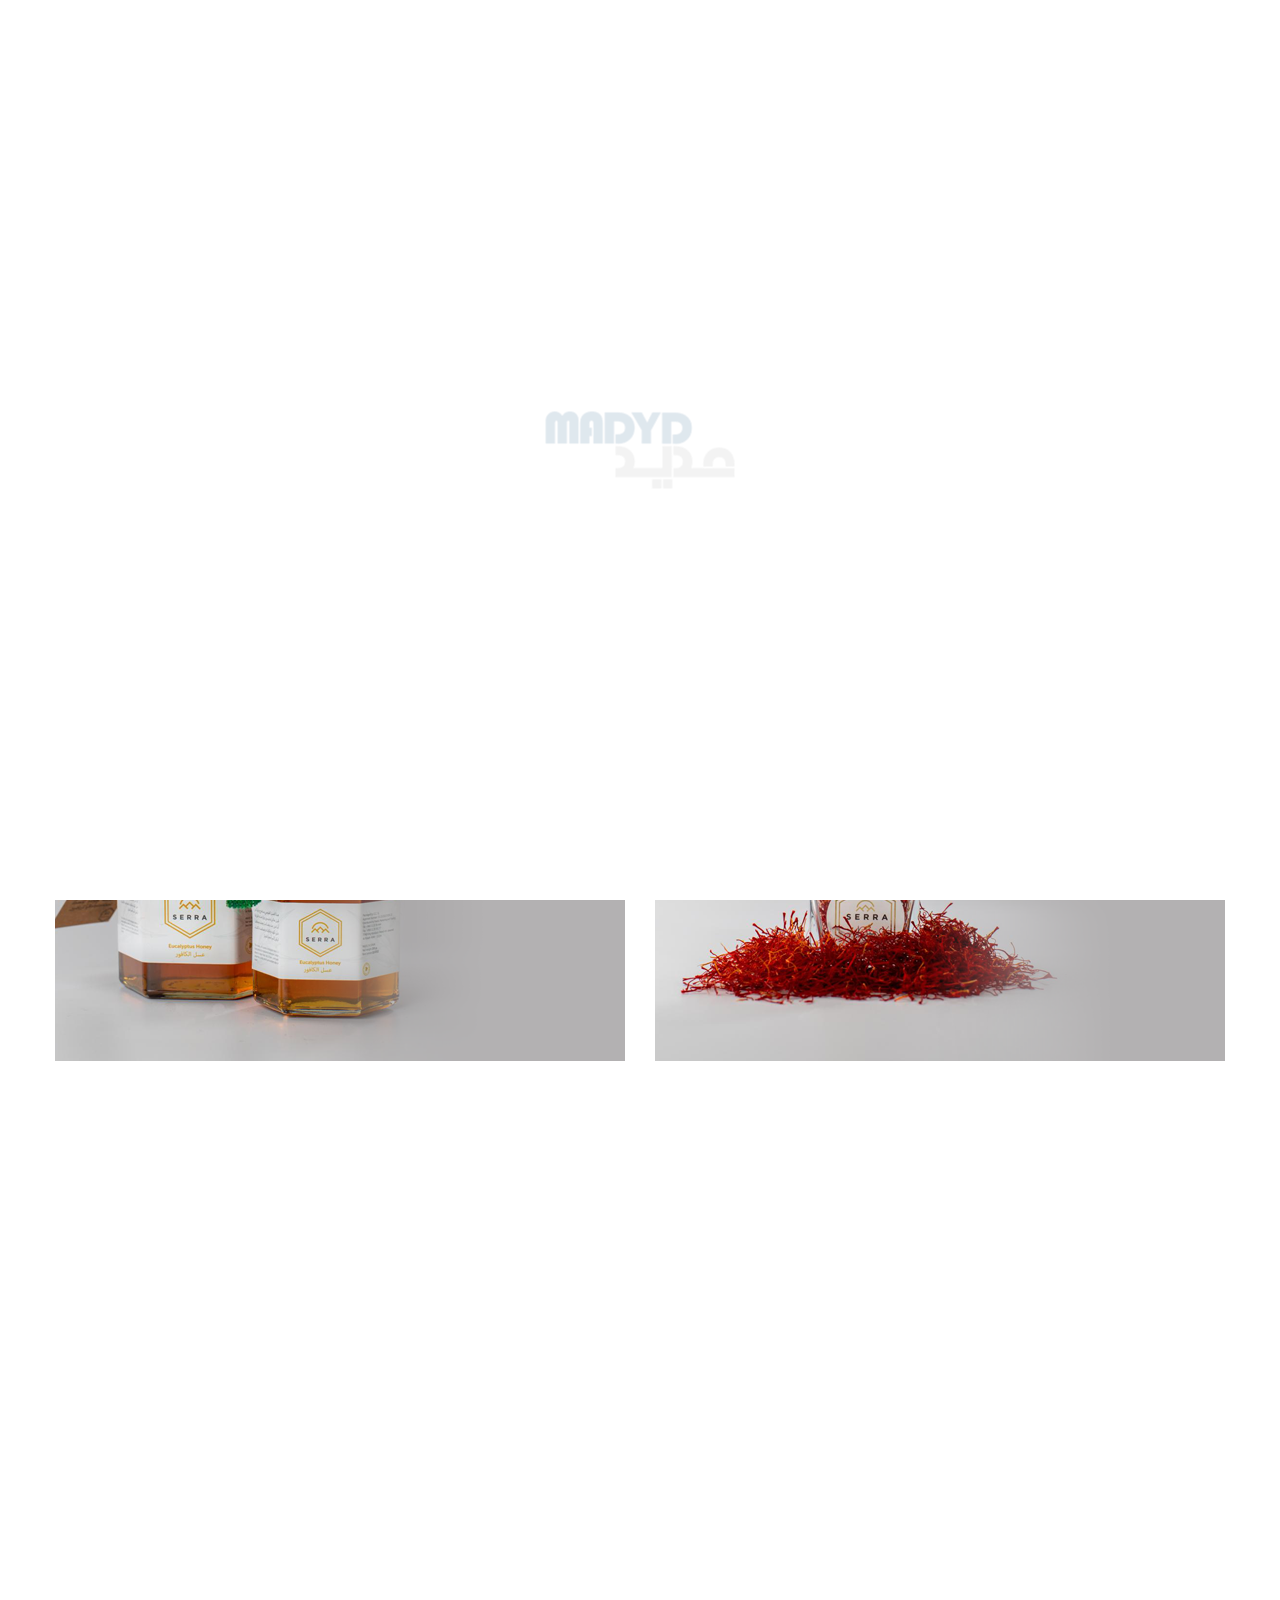
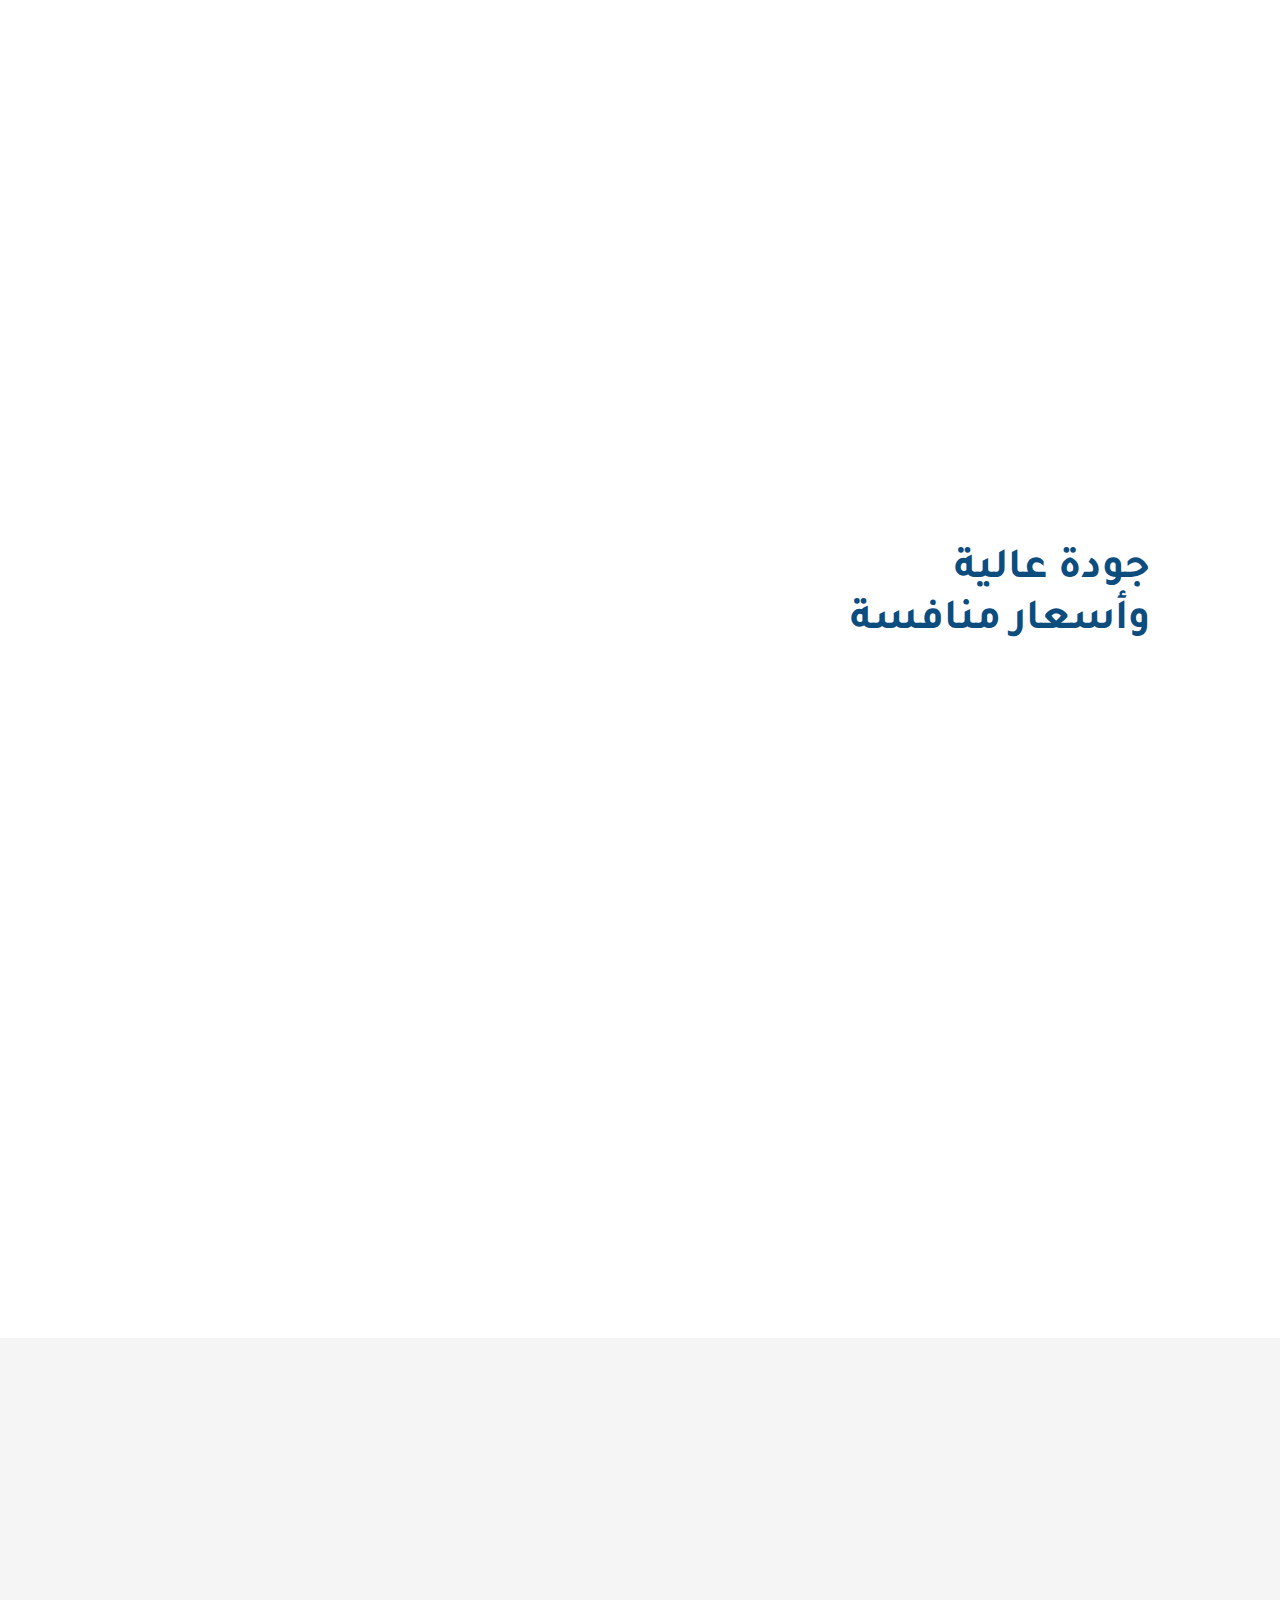
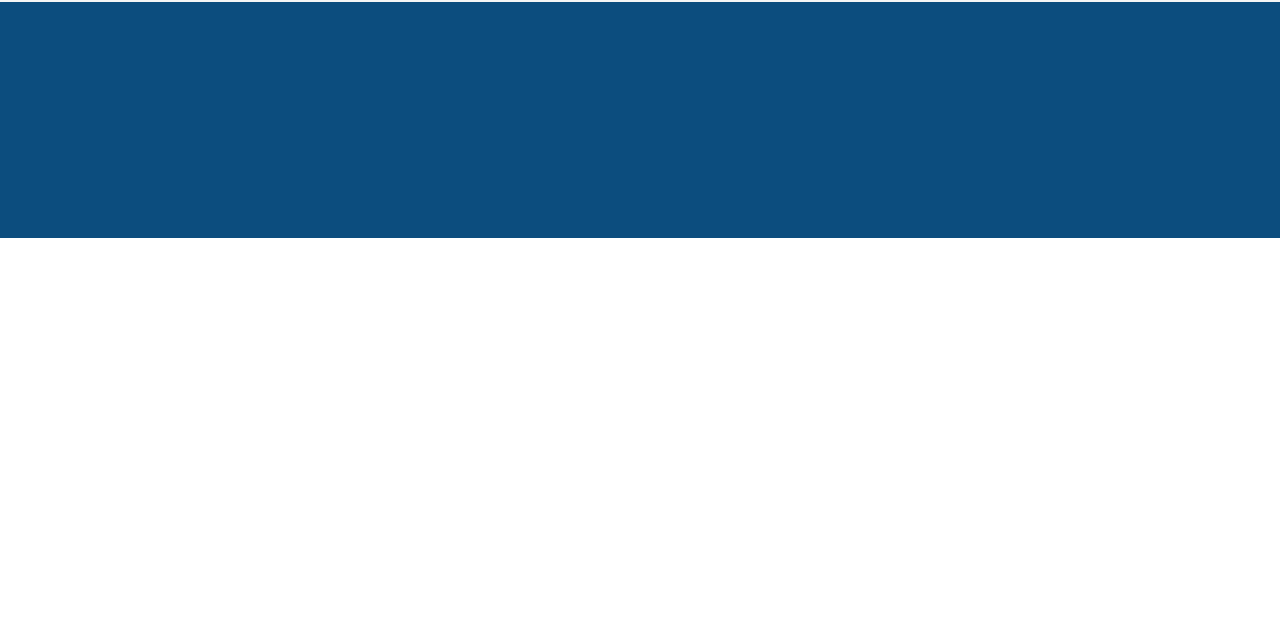
<file: index.html>
<!DOCTYPE html>
<!--[if lt IE 7]>      <html class="no-js lt-ie9 lt-ie8 lt-ie7"> <![endif]-->
<!--[if IE 7]>         <html class="no-js lt-ie9 lt-ie8"> <![endif]-->
<!--[if IE 8]>         <html class="no-js lt-ie9"> <![endif]-->
<!--[if gt IE 8]><!-->
<html class="no-js">
<!--<![endif]-->

<head>
    <meta charset="utf-8">
    <meta http-equiv="X-UA-Compatible" content="IE=edge">
    <title>Madyd</title>
    <meta name="description" content="">
    <meta name="viewport" content="width=device-width, initial-scale=1">
    <link rel="stylesheet" href="css/all.min.css">
    <link rel="stylesheet" href="css/bootstrap.min.css">
    <link rel="stylesheet" href="css/bootstrap-rtl.min.css">
    <link rel="stylesheet" href="css/fonts.css">
    <link rel="stylesheet" href="css/animate.css">
    <link rel="stylesheet" href="css/owl.carousel.min.css">
    <link rel="stylesheet" href="css/owl.theme.default.min.css">
    <link rel="stylesheet" href="css/Linearicons.css">
    <link rel="stylesheet" href="css/main.css">
    <link rel="stylesheet" href="css/media.css">
</head>

<body>
    <!--[if lt IE 7]>
                <p class="browsehappy">You are using an <strong>outdated</strong> browser. Please <a href="#">upgrade your browser</a> to improve your experience.</p>
            <![endif]-->

    <!---------------------------------- Start Header Section ------------------------------->
    <div class="trans-back"></div>
    <div class="container">
        <div class="header">

            <div class="page-language">
                <div class="lang wow animate__fadeInUpBig" data-wow-duration="0.5s">
                    <div class="lang-img">
                        <img src="images/lang/Saudi-Arabia.png" alt="Saudi Arabia">
                    </div>
                    <p class="lang-name">العربية</p>
                    <ul class="lang-list list-unstyled">
                        <li><a href="index.html">العربية</a></li>
                        <li><a href="index-en.html">English</a></li>
                    </ul>
                </div>
            </div>

            <section class="header-content">
                <div class="row">

                    <div class="col-md-3 col-xs-6">
                        <a href="#" class="logo">
                            <img src="images/logo/logo.png" class="wow animate__fadeInUpBig" data-wow-duration="0.6s">
                        </a>
                    </div>

                    <div class="col-md-9 col-xs-6">
                        <div class="make-row">
                            <div class="search-box">
                                <div class="search-bar wow animate__zoomIn" data-wow-duration="0.7s">
                                    <input type="text" placeholder="عن ماذا تبحث؟">
                                    <button class="search-btn"><span class="lnr lnr-magnifier"></span></button>
                                </div>
                            </div>

                            <div class="user-terms wow animate__fadeInUpBig" data-wow-duration="0.8s">
                                <div class="configuration">
                                    <a href="#">
                                        <span class="config-icon lnr lnr-user"></span>
                                        <p>حسابي</p>
                                    </a>
                                </div>
                                <ul class="config-list list-unstyled">
                                    <li><a href="#">تسجيل الدخول</a></li>
                                    <li><a href="#">تسجيل جديد</a></li>
                                </ul>


                                <div class="hidden-search">
                                    <a href="#">
                                        <span class="search-icon open-search"></span>
                                    </a>
                                </div>

                                <div class="menu-button">
                                    <a href="#">
                                        <span class="menu-icon lnr lnr-menu"></span>
                                    </a>
                                </div>

                                <div class="likes">
                                    <a href="#">
                                        <span class="like-icon lnr lnr-heart"></span>
                                        <p>المفضلة</p>
                                    </a>
                                </div>

                                <div class="shopping-cart">
                                    <a href="#">
                                        <span class="cart-icon lnr lnr-cart"></span>
                                        <p>العربة</p>
                                    </a>
                                </div>

                            </div>
                        </div>
                    </div>

                </div>

            </section>
            <div class="hidden-menu wow animate__fadeInUpBig" data-wow-duration="0.9s">
                <a href="#">
                    <span class="hidden-menu-icon lnr lnr-menu"></span>
                    <p class="hidden-menu-title">القائمة الرئيسية</p>
                </a>
            </div>
        </div>
    </div>

    <!----------------------------------- End Header Section -------------------------------->


    <!------------------------------------ Start Nav Section -------------------------------->
    <div class="nav">
        <div class="container">
            <div class="nav-content">
                <ul class="nav-list list-unstyled">
                    <li class="wow animate__fadeInUpBig" data-wow-duration="0.5s"><a href="#">الرئيسية</a></li>
                    <li class="wow animate__fadeInUpBig" data-wow-duration="0.6s"><a href="#">من نحن</a></li>
                    <li class="wow animate__fadeInUpBig" data-wow-duration="0.7s"><a href="#">العسل</a></li>
                    <li class="wow animate__fadeInUpBig" data-wow-duration="0.8s"><a href="#">الزعفران</a></li>
                    <li class="wow animate__fadeInUpBig" data-wow-duration="0.9s"><a href="#">العروض المميزة</a></li>
                    <li class="wow animate__fadeInUpBig" data-wow-duration="1s"><a href="#">وصل حديثا</a></li>
                    <li class="wow animate__fadeInUpBig" data-wow-duration="1.1s"><a href="#">هل تحتاج مساعدة؟</a></li>
                </ul>
                <div class="hotline wow animate__fadeInUpBig" data-wow-duration="1.2s">
                    <a href="tel">
                        <i class="fas fa-phone"></i>
                        <p>920000000</p>
                    </a>
                </div>
            </div>
        </div>
    </div>
    <!------------------------------------- End Nav Section --------------------------------->


    <!------------------------------- Start Main Slider Section ----------------------------->
    <div class="main-slider">
        <div class="container">
            <div class="owl-carousel owl-theme wow animate__fadeInUpBig" data-wow-duration="0.5s">
                <a href="#" class="main-item">
                    <img src="images/main-slider/img.png" class="wow animate__fadeInUpBig" data-wow-duration="0.7s">
                </a>
                <a href="#" class="main-item">
                    <img src="images/main-slider/img.png">
                </a>
                <a href="#" class="main-item">
                    <img src="images/main-slider/img.png">
                </a>
            </div>
        </div>
    </div>
    <!-------------------------------- End Main Slider Section ------------------------------>


    <!---------------------------------- Start Gallry Section ------------------------------->
    <div class="gallary">
        <div class="container">

            <div class="row">
                <div class="col-sm-6 col-xs-12">
                    <a href="#" class="gallary-img">
                        <img src="images/gallary/1.png" alt="image1" class="wow animate__fadeInUpBig" data-wow-duration="0.5s">
                        <h2 class="gallary-content wow animate__fadeInUpBig" data-wow-duration="0.7s">زعفران <br>serra</h2>
                    </a>
                </div>

                <div class="col-sm-6 col-xs-12">
                    <a href="#" class="gallary-img">
                        <img src="images/gallary/2.png" alt="image2" class="wow animate__fadeInUpBig" data-wow-duration="0.5s">
                        <h2 class="gallary-content wow animate__fadeInUpBig" data-wow-duration="0.5s">أفضل<br>الأسعار</h2>
                    </a>
                </div>
            </div>

            <div class="row">
                <div href="#" class="col-xs-12">
                    <a href="#" class="gallary-img">
                        <img src="images/gallary/banner.png" alt="image3" class="wow animate__fadeInUpBig" data-wow-duration="0.5s">
                    </a>
                </div>
            </div>
        </div>
    </div>
    <!----------------------------------- End Gallry Section -------------------------------->


    <!------------------------- Start BestSellers & New Arrival Section --------------------->
    <div class="products">
        <div class="container">
            <h3 class="wow animate__fadeInUpBig" data-wow-duration="0.6s">الأكثر مبيعًا </h3>
            <div class="owl-carousel owl-theme wow animate__fadeInUpBig" data-wow-duration="0.7s">

                <div class="item wow animate__fadeInUpBig" data-wow-duration="0.8s">
                    <div class="item-img-box">
                        <a href="#"><img src="images/carousels/image.png" alt="product1"></a>
                        <span class="discount">خصم15%</span>
                        <div class="hidden-cart">
                            <span class="hidden-cart-icon lnr lnr-heart"></span>
                            <span class="hidden-cart-icon cart-icon lnr lnr-cart"></span>
                        </div>
                    </div>
                    <div class="item-content">
                        <a href="#" class="item-name">اسم منتج تجريبي</a>
                        <p class="price-box">
                            <span class="item-price">250.00 ريال</span>
                        </p>
                        <span class="last-price">270.00 ريال</span>
                    </div>
                </div>

                <div class="item wow animate__fadeInUpBig" data-wow-duration="0.9s">
                    <div class="item-img-box">
                        <a href="#"><img src="images/carousels/image.png" alt="product2"></a>
                        <span class="discount">خصم15%</span>
                        <span class="new">جديد</span>
                        <div class="hidden-cart">
                            <span class="hidden-cart-icon lnr lnr-heart"></span>
                            <span class="hidden-cart-icon cart-icon lnr lnr-cart"></span>
                        </div>
                    </div>
                    <div class="item-content">
                        <a href="#" class="item-name">اسم منتج تجريبي</a>
                        <p class="price-box">
                            <span class="item-price">250.00 ريال</span>
                        </p>
                    </div>
                </div>

                <div class="item wow animate__fadeInUpBig" data-wow-duration="1s">
                    <div class="item-img-box">
                        <a href="#"><img src="images/carousels/image.png" alt="product3"></a>
                        <span class="discount">خصم15%</span>
                        <div class="hidden-cart">
                            <span class="hidden-cart-icon lnr lnr-heart"></span>
                            <span class="hidden-cart-icon cart-icon lnr lnr-cart"></span>
                        </div>
                    </div>
                    <div class="item-content">
                        <a href="#" class="item-name">اسم منتج تجريبي</a>
                        <p class="price-box">
                            <span class="item-price">250.00 ريال</span>
                        </p>
                        <span class="last-price">270.00 ريال</span>
                    </div>
                </div>

                <div class="item wow animate__fadeInUpBig" data-wow-duration="1.1s">
                    <div class="item-img-box">
                        <a href="#"><img src="images/carousels/image.png" alt="product4"></a>
                        <span class="discount">خصم15%</span>
                        <div class="hidden-cart">
                            <span class="hidden-cart-icon lnr lnr-heart"></span>
                            <span class="hidden-cart-icon cart-icon lnr lnr-cart"></span>
                        </div>
                    </div>
                    <div class="item-content">
                        <a href="#" class="item-name">اسم منتج تجريبي</a>
                        <p class="price-box">
                            <span class="item-price">250.00 ريال</span>
                        </p>
                        <span class="last-price">270.00 ريال</span>
                    </div>
                </div>

                <div class="item">
                    <div class="item-img-box">
                        <a href="#"><img src="images/carousels/image.png" alt="product5"></a>
                        <span class="discount">خصم15%</span>
                        <div class="hidden-cart">
                            <span class="hidden-cart-icon lnr lnr-heart"></span>
                            <span class="hidden-cart-icon cart-icon lnr lnr-cart"></span>
                        </div>
                    </div>
                    <div class="item-content">
                        <a href="#" class="item-name">اسم منتج تجريبي</a>
                        <p class="price-box">
                            <span class="item-price">250.00 ريال</span>
                        </p>
                        <span class="last-price">270.00 ريال</span>
                    </div>
                </div>

            </div>

        </div>
    </div>
    <!-------------------------- End BestSellers & New Arrival Section ---------------------->


    <!---------------------------------- Start Gallary2 Section ------------------------------>
    <div class="big-gallary">
        <div class="container">
            <div class="row">
                <div class="col-xs-12">
                    <a href="#" class="big-gallary-item">
                        <img src="images/gallary2/1.png" class="wow animate__fadeInUpBig" data-wow-duration="0.5s">
                        <h2 class="big-gallary-content">جودة عالية<br>وأسعار منافسة</h2>
                    </a>
                </div>
            </div>
        </div>
    </div>
    <!----------------------------------- End Gallary2 Section ------------------------------->


    <!---------------------------- Start New Arrival Carousel Section ------------------------>
    <div class="products">
        <div class="container">
            <h3 class="show-more wow animate__fadeInUpBig" data-wow-duration="0.6s">وصل حديثا <a href="#">عرض المزيد</a></h3>
            <div class="owl-carousel owl-theme wow animate__fadeInUpBig" data-wow-duration="0.7s">

                <div class="item wow animate__fadeInUpBig" data-wow-duration="0.8s">
                    <div class="item-img-box">
                        <a href="#"><img src="images/carousels/image.png" alt="product1"></a>
                        <span class="new">جديد</span>
                        <div class="hidden-cart">
                            <span class="hidden-cart-icon lnr lnr-heart"></span>
                            <span class="hidden-cart-icon cart-icon lnr lnr-cart"></span>
                        </div>
                    </div>
                    <div class="item-content">
                        <a href="#" class="item-name">اسم منتج تجريبي</a>
                        <p class="price-box">
                            <span class="item-price">250.00 ريال</span>
                        </p>
                    </div>
                </div>

                <div class="item wow animate__fadeInUpBig" data-wow-duration="0.9s">
                    <div class="item-img-box">
                        <a href="#"><img src="images/carousels/image.png" alt="product2"></a>
                        <span class="discount">خصم15%</span>
                        <span class="new">جديد</span>
                        <div class="hidden-cart">
                            <span class="hidden-cart-icon lnr lnr-heart"></span>
                            <span class="hidden-cart-icon cart-icon lnr lnr-cart"></span>
                        </div>
                    </div>
                    <div class="item-content">
                        <a href="#" class="item-name">اسم منتج تجريبي</a>
                        <p class="price-box">
                            <span class="item-price">250.00 ريال</span>
                        </p>
                        <span class="last-price">270.00 ريال</span>
                    </div>
                </div>

                <div class="item wow animate__fadeInUpBig" data-wow-duration="1s">
                    <div class="item-img-box">
                        <a href="#"><img src="images/carousels/image.png" alt="product3"></a>
                        <span class="new">جديد</span>
                        <div class="hidden-cart">
                            <span class="hidden-cart-icon lnr lnr-heart"></span>
                            <span class="hidden-cart-icon cart-icon lnr lnr-cart"></span>
                        </div>
                    </div>
                    <div class="item-content">
                        <a href="#" class="item-name">اسم منتج تجريبي</a>
                        <p class="price-box">
                            <span class="item-price">250.00 ريال</span>
                        </p>
                    </div>
                </div>

                <div class="item wow animate__fadeInUpBig" data-wow-duration="1.1s">
                    <div class="item-img-box">
                        <a href="#"><img src="images/carousels/image.png" alt="product3"></a>
                        <span class="new">جديد</span>
                        <div class="hidden-cart">
                            <span class="hidden-cart-icon lnr lnr-heart"></span>
                            <span class="hidden-cart-icon cart-icon lnr lnr-cart"></span>
                        </div>
                    </div>
                    <div class="item-content">
                        <a href="#" class="item-name">اسم منتج تجريبي</a>
                        <p class="price-box">
                            <span class="item-price">250.00 ريال</span>
                        </p>
                    </div>
                </div>

                <div class="item">
                    <div class="item-img-box">
                        <a href="#"><img src="images/carousels/image.png" alt="product3"></a>
                        <span class="new">جديد</span>
                        <div class="hidden-cart">
                            <span class="hidden-cart-icon lnr lnr-heart"></span>
                            <span class="hidden-cart-icon cart-icon lnr lnr-cart"></span>
                        </div>
                    </div>
                    <div class="item-content">
                        <a href="#" class="item-name">اسم منتج تجريبي</a>
                        <p class="price-box">
                            <span class="item-price">250.00 ريال</span>
                        </p>
                    </div>
                </div>

            </div>

        </div>
    </div>
    <!----------------------------- End New Arrival Carousel Section ------------------------>


    <!---------------------------------- Start Features Section ----------------------------->
    <div class="features">
        <div class="container">

            <div class="features-box">
                <div class="feature fe-one wow animate__fadeInUpBig" data-wow-duration="0.5s">
                    <div class="feature-icon">
                        <span class="lnr lnr-rocket"></span>
                    </div>
                    <div class="feature-content">
                        <h3>شحن سريع</h3>
                        <p>يصلك طلبك في أقل من يومين</p>
                    </div>
                </div>

                <div class="feature fe-two wow animate__fadeInUpBig" data-wow-duration="0.6s">
                    <div class="feature-icon">
                        <span class="magic lnr lnr-checkmark-circle"></span>
                    </div>
                    <div class="feature-content">
                        <h3>منتجات أصلية</h3>
                        <p>منتجات أصلية 100% مع الضمان</p>
                    </div>
                </div>

                <div class="feature fe-three wow animate__fadeInUpBig" data-wow-duration="0.7s">
                    <div class="feature-icon">
                        <span class="lnr lnr-magic-wand"></span>
                    </div>
                    <div class="feature-content">
                        <h3>أفضل العروض</h3>
                        <p>عروض وخصومات بشكل دائم</p>
                    </div>
                </div>

                <div class="feature fe-four wow animate__fadeInUpBig" data-wow-duration="0.8s">
                    <div class="feature-icon">
                        <img src="images/features/headset.png">
                    </div>
                    <div class="feature-content">
                        <h3>خدمة عملاء24/7</h3>
                        <p>متواجدون طوال الأسبوع 24س</p>
                    </div>
                </div>
            </div>

        </div>
    </div>
    <!----------------------------------- End Features Section ------------------------------>


    <!--------------------------------- Start NewsLetter Section ---------------------------->
    <div class="newsletter">
        <div class="container">
            <div class="newsletter-content">
                <h3 class="wow animate__fadeInUpBig" data-wow-duration="0.5s">اشترك في النشرة البريدية</h3>
                <p class="wow animate__fadeInUpBig" data-wow-duration="0.7s">ليصلك جديد عروضنا ومنتجاتنا</p>
                <div class="email wow animate__fadeInUpBig" data-wow-duration="0.9s">
                    <input type="text" placeholder="البريد الالكتروني">
                    <button>اشترك</button>
                </div>
            </div>
        </div>
    </div>
    <!---------------------------------- End NewsLetter Section ----------------------------->


    <!----------------------------------- Start Footer Section ------------------------------>
    <footer class="footer">
        <div class="container">

            <div class="footer-top">
                <div class="row">

                    <div class="col-md-3 col-xs-12">
                        <div class="footer-logo">
                            <img src="images/logo/logo.png" class="wow animate__fadeInUpBig" data-wow-duration="0.5s">
                        </div>
                    </div>
                    <!-- Start Of Collapse -->

                    <div class="slide-groub" id="parent">
                        <div class="col-md-2 col-xs-12">
                            <div class="data-col one wow animate__fadeInUpBig" data-wow-duration="0.6s">
                                <h3>
                                    <a data-toggle="collapse" data-target="#collapseOne" aria-expanded="false" aria-controls="collapseOne">معلومات</a>
                                </h3>
                                <div class="coll-list collapse" id="collapseOne" data-parent="#parent">
                                    <ul class="info-list list-unstyled">
                                        <li>
                                            <a href="#">من نحن</a>
                                        </li>
                                        <li>
                                            <a href="#">الحسابات البنكية</a>
                                        </li>
                                        <li>
                                            <a href="#">الخصوصية</a>
                                        </li>
                                        <li>
                                            <a href="#">شروط الاستخدام</a>
                                        </li>
                                    </ul>
                                </div>
                            </div>
                        </div>

                        <div class="col-md-2 col-xs-12">
                            <div class="data-col two wow animate__fadeInUpBig" data-wow-duration="0.7s">
                                <h3>
                                    <a data-toggle="collapse" data-target="#collapseTwo" aria-expanded="false" aria-controls="collapseTwo">خدمة العملاء</a>
                                </h3>
                                <div class="coll-list collapse" id="collapseTwo" data-parent="#parent">
                                    <ul class="info-list list-unstyled">
                                        <li>
                                            <a href="#">اتصل بنا</a>
                                        </li>
                                        <li>
                                            <a href="#">إرجاع الطلب</a>
                                        </li>
                                        <li>
                                            <a href="#">خريطة الموقع</a>
                                        </li>
                                    </ul>
                                </div>
                            </div>
                        </div>

                        <div class="col-md-2 col-xs-12">
                            <div class="data-col three wow animate__fadeInUpBig" data-wow-duration="0.8s">
                                <h3>
                                    <a data-toggle="collapse" data-target="#collapseThree" aria-expanded="false" aria-controls="collapseThree">حسابي</a>
                                </h3>
                                <div class="coll-list collapse" id="collapseThree" data-parent="#parent">
                                    <ul class="info-list list-unstyled">
                                        <li>
                                            <a href="#">حسابي</a>
                                        </li>
                                        <li>
                                            <a href="#">طلباتي</a>
                                        </li>
                                        <li>
                                            <a href="#">قائمة رغباتي</a>
                                        </li>
                                        <li>
                                            <a href="#">القائمة البريدية</a>
                                        </li>
                                    </ul>
                                </div>
                            </div>
                        </div>
                    </div>
                    <!-- End Of Collapse -->

                    <div class="col-md-3 col-xs-12">
                        <div class="data-col four">
                            <h3 class="wow animate__fadeInUpBig" data-wow-duration="0.9s">تابعنا على</h3>
                            <ul class="list-unstyled footer-icon-list wow animate__fadeInUpBig" data-wow-duration="1s">
                                <li>
                                    <a href="#"><i class="facebook-icon fab fa-facebook-f"></i></a>
                                </li>
                                <li>
                                    <a href="#"><i class="snap-icon fab fa-snapchat-ghost"></i></a>
                                </li>
                                <li>
                                    <a href="#"><i class="insta-icon fab fa-instagram"></i></a>
                                </li>
                                <li>
                                    <a href="#"><i class="twitter-icon fab fa-twitter"></i></a>
                                </li>
                            </ul>
                        </div>
                    </div>

                </div>
            </div>

            <div class="footer-bottom">

                <div class="copyrights wow animate__fadeInUpBig" data-wow-duration="1s">
                    <p class="first-p">&copy; شركة مديد 2020</p>
                    <p class="last-p"> - تصميم وتطوير
                        <a href="https://tasawk.com.sa/" class="tasawk"><img src="images/footer/tasawk.png"></a>
                    </p>
                </div>

                <div class="payment">
                    <img src="images/footer/payment.png" class="wow animate__fadeInUpBig" data-wow-duration="1.1s">
                </div>
            </div>

        </div>
    </footer>


    <!------------------------------------ End Footer Section -------------------------------->


    <!--------------------------------- Small Screens Side Menu ------------------------------>
    <div class="side-menu">
        <button class="close"><span class="lnr lnr-cross"></span></button>
        <ul class="small-nav list-unstyled">
            <li><a href="#">الرئيسية</a></li>
            <li><a href="#">من نحن</a></li>
            <li><a href="#">العسل</a></li>
            <li><a href="#">الزعفران</a></li>
            <li><a href="#">العروض المميزة</a></li>
            <li><a href="#">وصل حديثا</a></li>
            <li><a href="#">هل تحتاج مساعدة؟</a></li>
        </ul>
        <div class="account">
            <p>حسابي</p>
            <ul class="list-unstyled">
                <li><a href="#">إنشاء حساب جديد</a></li>
                <li><a href="#">تسجيل الدخول</a></li>
            </ul>
        </div>
        <div class="language">
            <p>اللغة</p>
            <ul class="list-unstyled">
                <li><a href="index.html">العربية</a></li>
                <li><a href="index-en.html">English</a></li>
            </ul>
        </div>
    </div>


    <!---------------------------------- Small Screens Overlay ------------------------------->
    <div class="back-overlay"></div>
    <div class="all-overlay"></div>


    <!--------------------------------------- Page Overlay ----------------------------------->
    <div class="loading-overlay">
        <img src="images/logo/logo.png">
    </div>





    <script src="js/jquery-3.5.1.min.js"></script>
    <script src="js/bootstrap.min.js"></script>
    <script src="js/owl.carousel.min.js"></script>
    <script src="js/wow.min.js"></script>
    <script src="js/main.js"></script>
</body>

</html>
</file>
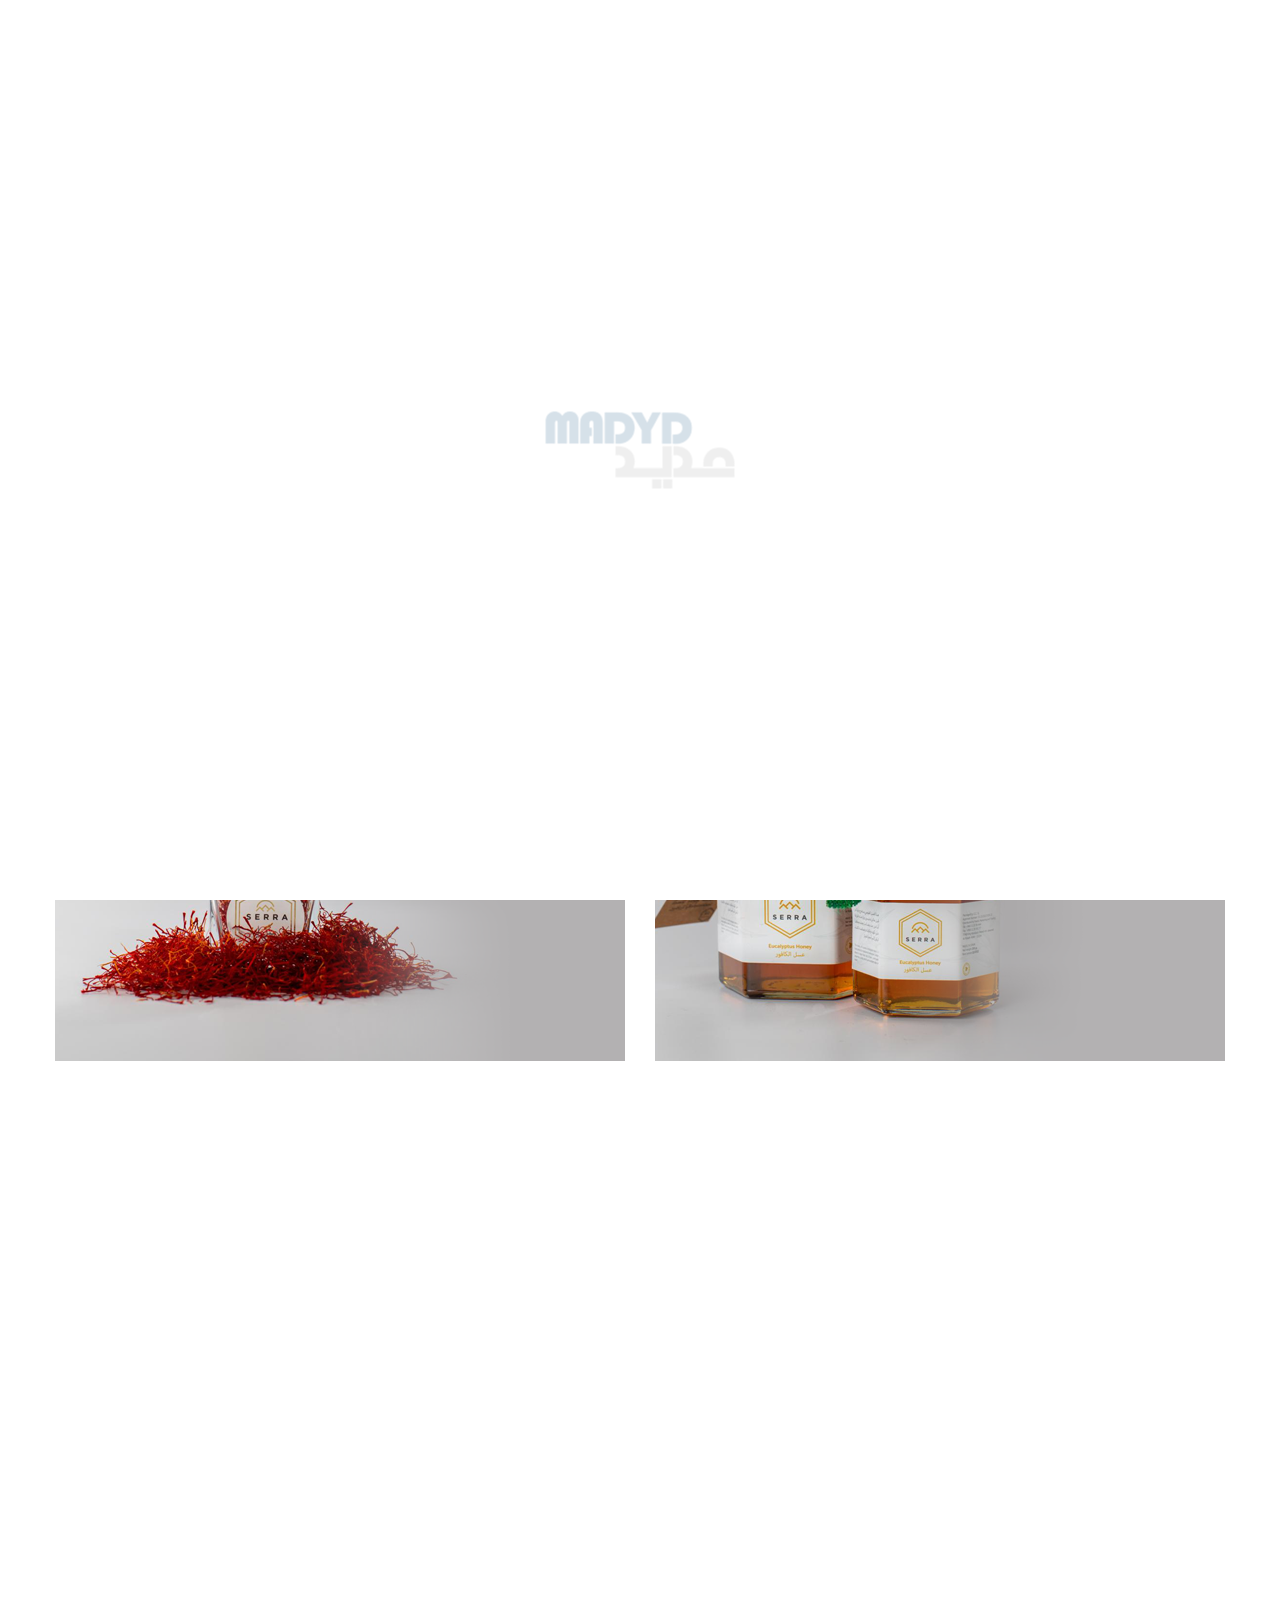
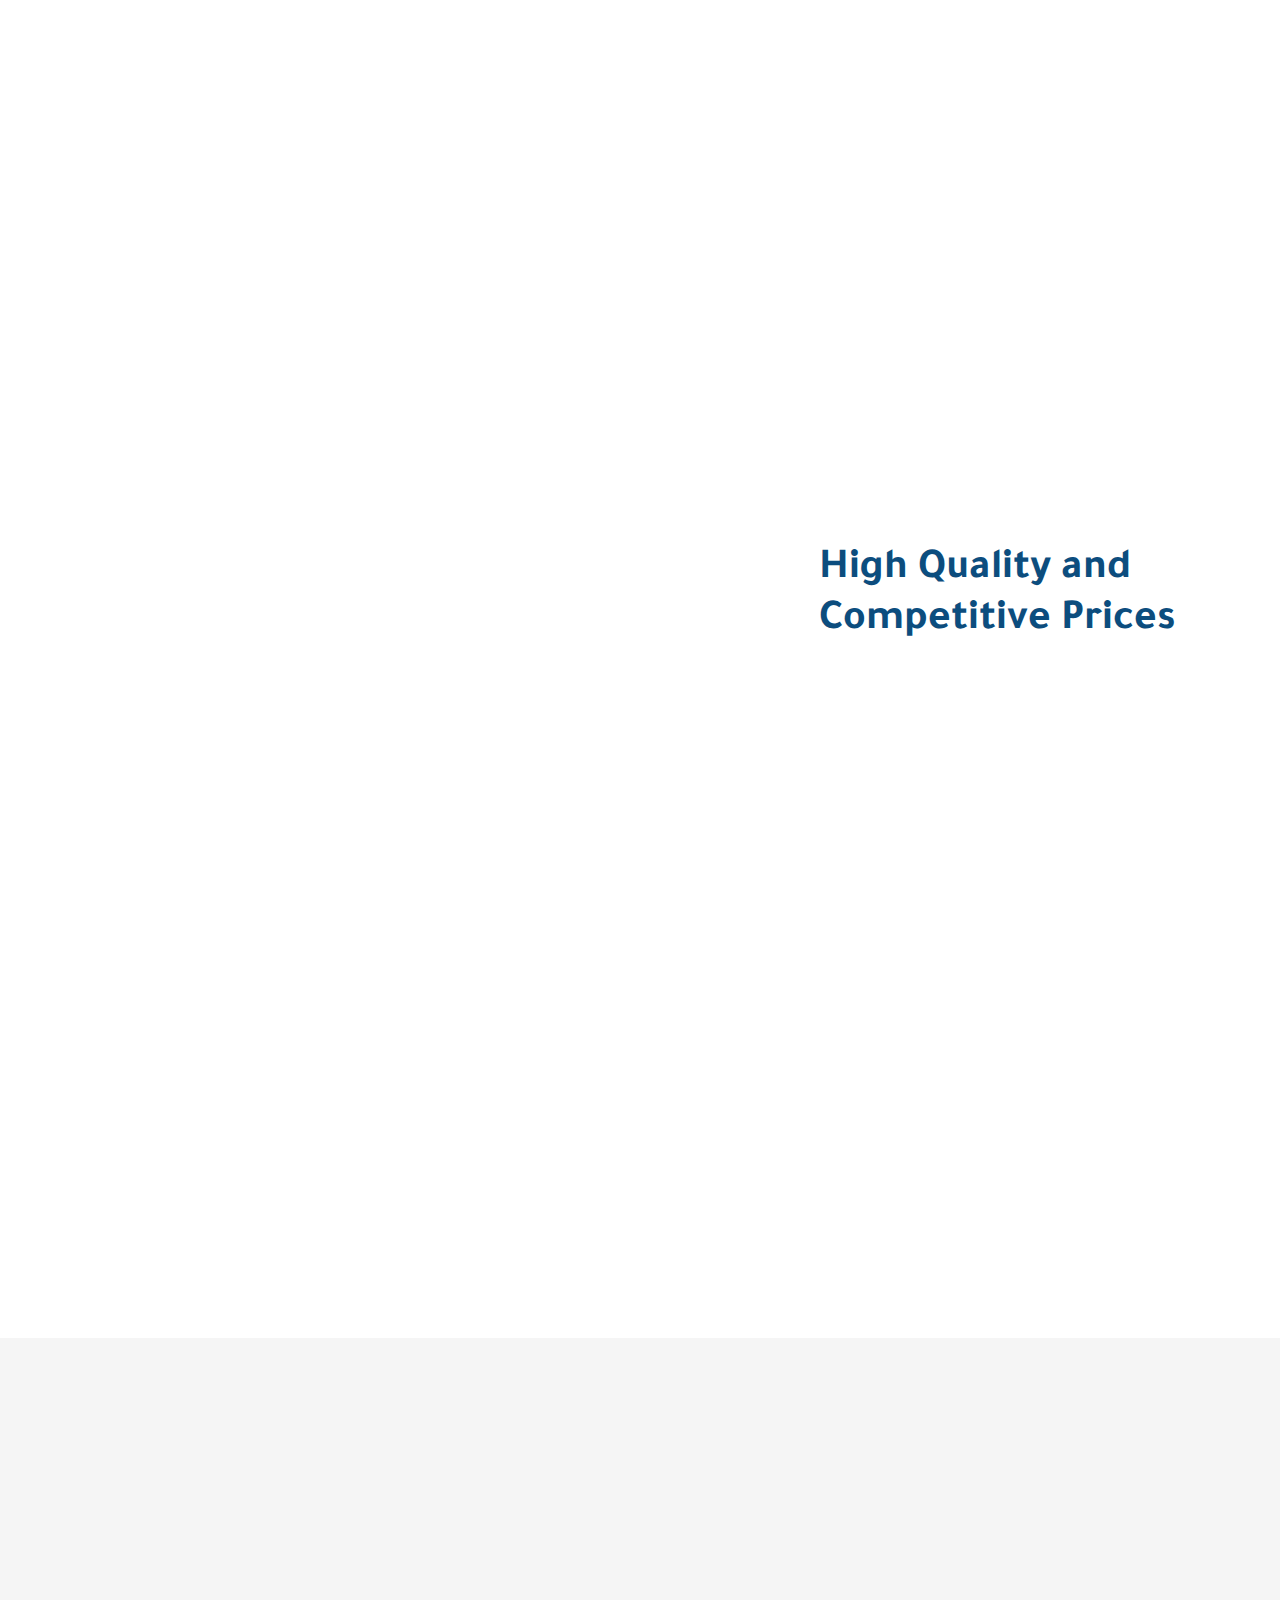
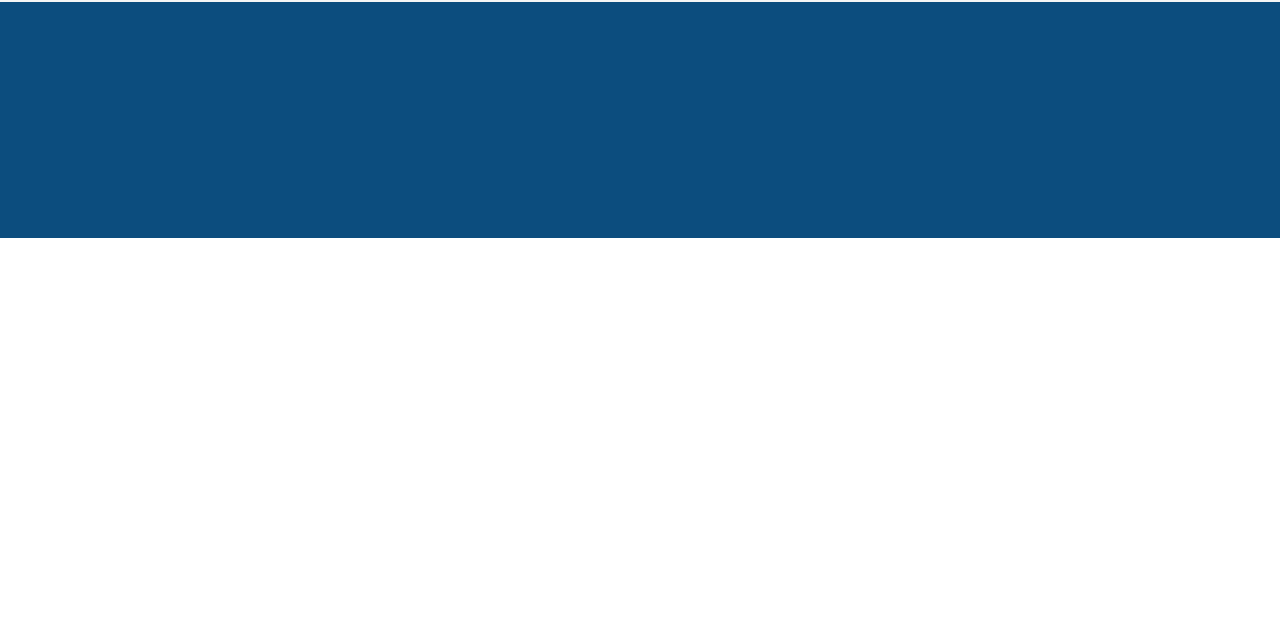
<file: index-en.html>
<!DOCTYPE html>
<!--[if lt IE 7]>      <html class="no-js lt-ie9 lt-ie8 lt-ie7"> <![endif]-->
<!--[if IE 7]>         <html class="no-js lt-ie9 lt-ie8"> <![endif]-->
<!--[if IE 8]>         <html class="no-js lt-ie9"> <![endif]-->
<!--[if gt IE 8]><!-->
<html class="no-js">
<!--<![endif]-->

<head>
    <meta charset="utf-8">
    <meta http-equiv="X-UA-Compatible" content="IE=edge">
    <title>Madyd</title>
    <meta name="description" content="">
    <meta name="viewport" content="width=device-width, initial-scale=1">
    <link rel="stylesheet" href="css/all.min.css">
    <link rel="stylesheet" href="css/bootstrap.min.css">
    <link rel="stylesheet" href="css/fonts.css">
    <link rel="stylesheet" href="css/animate.css">
    <link rel="stylesheet" href="css/owl.carousel.min.css">
    <link rel="stylesheet" href="css/owl.theme.default.min.css">
    <link rel="stylesheet" href="css/Linearicons.css">
    <link rel="stylesheet" href="css/main-en.css">
    <link rel="stylesheet" href="css/media-en.css">
</head>

<body>
    <!--[if lt IE 7]>
                <p class="browsehappy">You are using an <strong>outdated</strong> browser. Please <a href="#">upgrade your browser</a> to improve your experience.</p>
            <![endif]-->

    <!---------------------------------- Start Header Section ------------------------------->
    <div class="trans-back"></div>
    <div class="container">
        <div class="header">

            <div class="page-language">
                <div class="lang wow animate__fadeInUpBig" data-wow-duration="0.5s">
                    <div class="lang-img">
                        <img src="images/lang/Saudi-Arabia.png" alt="Saudi Arabia">
                    </div>
                    <p class="lang-name">English</p>
                    <ul class="lang-list list-unstyled">
                        <li><a href="index-en.html">English</a></li>
                        <li><a href="index.html">العربية</a></li>
                    </ul>
                </div>
            </div>

            <section class="header-content">
                <div class="row">

                    <div class="col-md-3 col-xs-6">
                        <a href="#" class="logo">
                            <img src="images/logo/logo.png" class="wow animate__fadeInUpBig" data-wow-duration="0.6s">
                        </a>
                    </div>

                    <div class="col-md-9 col-xs-6">
                        <div class="make-row">
                            <div class="search-box">
                                <div class="search-bar wow animate__zoomIn" data-wow-duration="0.7s">
                                    <input type="text" placeholder="Search">
                                    <button class="search-btn"><span class="lnr lnr-magnifier"></span></button>
                                </div>
                            </div>

                            <div class="user-terms wow animate__fadeInUpBig" data-wow-duration="0.8s">
                                <div class="configuration">
                                    <a href="#">
                                        <span class="config-icon lnr lnr-user"></span>
                                        <p>My Account</p>
                                    </a>
                                </div>
                                <ul class="config-list list-unstyled">
                                    <li><a href="#">SignIn</a></li>
                                    <li><a href="#">SignUp</a></li>
                                </ul>

                                <div class="hidden-search">
                                    <a href="#">
                                        <span class="search-icon open-search"></span>
                                    </a>
                                </div>

                                <div class="menu-button">
                                    <a href="#">
                                        <span class="menu-icon lnr lnr-menu"></span>
                                    </a>
                                </div>

                                <div class="likes">
                                    <a href="#">
                                        <span class="like-icon lnr lnr-heart"></span>
                                        <p>Favorite</p>
                                    </a>
                                </div>

                                <div class="shopping-cart">
                                    <a href="#">
                                        <span class="cart-icon lnr lnr-cart"></span>
                                        <p>Cart</p>
                                    </a>
                                </div>
                            </div>
                        </div>
                    </div>

                </div>

            </section>

            <div class="hidden-menu wow animate__fadeInUpBig" data-wow-duration="0.9s">
                <a href="#">
                    <span class="hidden-menu-icon lnr lnr-menu"></span>
                    <p class="hidden-menu-title">Main Menu</p>
                </a>
            </div>

        </div>
    </div>

    <!----------------------------------- End Header Section -------------------------------->


    <!------------------------------------ Start Nav Section -------------------------------->
    <div class="nav">
        <div class="container">
            <div class="nav-content">
                <ul class="nav-list list-unstyled">
                    <li class="wow animate__fadeInUpBig" data-wow-duration="0.5s"><a href="#">Main</a></li>
                    <li class="wow animate__fadeInUpBig" data-wow-duration="0.6s"><a href="#">Who Are We</a></li>
                    <li class="wow animate__fadeInUpBig" data-wow-duration="0.7s"><a href="#">Honey</a></li>
                    <li class="wow animate__fadeInUpBig" data-wow-duration="0.8s"><a href="#">Saffron</a></li>
                    <li class="wow animate__fadeInUpBig" data-wow-duration="0.9s"><a href="#">Special Offers</a></li>
                    <li class="wow animate__fadeInUpBig" data-wow-duration="1s"><a href="#">Recently Arrived</a></li>
                    <li class="wow animate__fadeInUpBig" data-wow-duration="1.1s"><a href="#">Do You Need Help?</a></li>
                </ul>
                <div class="hotline wow animate__fadeInUpBig" data-wow-duration="1.2s">
                    <a href="tel">
                        <i class="fas fa-phone"></i>
                        <p>920000000</p>
                    </a>
                </div>
            </div>
        </div>
    </div>
    <!------------------------------------- End Nav Section --------------------------------->


    <!------------------------------- Start Main Slider Section ----------------------------->
    <div class="main-slider">
        <div class="container">
            <div class="owl-carousel owl-theme wow animate__fadeInUpBig" data-wow-duration="0.5s">
                <a href="#" class="main-item">
                    <img src="images/main-slider/img.png" class="wow animate__fadeInUpBig" data-wow-duration="0.7s">
                </a>
                <a href="#" class="main-item">
                    <img src="images/main-slider/img.png">
                </a>
                <a href="#" class="main-item">
                    <img src="images/main-slider/img.png">
                </a>
            </div>
        </div>
    </div>
    <!-------------------------------- End Main Slider Section ------------------------------>


    <!---------------------------------- Start Gallry Section ------------------------------->
    <div class="gallary">
        <div class="container">

            <div class="row">
                <div class="col-sm-6 col-xs-12">
                    <a href="#" class="gallary-img">
                        <img src="images/gallary/1.png" alt="image1" class="wow animate__fadeInUpBig" data-wow-duration="0.5s">
                        <h2 class="gallary-content wow animate__fadeInUpBig" data-wow-duration="0.7s">Saffron <br>Serra</h2>
                    </a>
                </div>

                <div class="col-sm-6 col-xs-12">
                    <a href="#" class="gallary-img">
                        <img src="images/gallary/2.png" alt="image2" class="wow animate__fadeInUpBig" data-wow-duration="0.5s">
                        <h2 class="gallary-content wow animate__fadeInUpBig" data-wow-duration="0.5s">Best<br>Prices</h2>
                    </a>
                </div>
            </div>

            <div class="row">
                <div href="#" class="col-xs-12">
                    <a href="#" class="gallary-img">
                        <img src="images/gallary/banner.png" alt="image3" class="wow animate__fadeInUpBig" data-wow-duration="0.5s">
                    </a>
                </div>
            </div>
        </div>
    </div>
    <!----------------------------------- End Gallry Section -------------------------------->


    <!------------------------- Start BestSellers & New Arrival Section --------------------->
    <div class="products">
        <div class="container">
            <h3 class="wow animate__fadeInUpBig" data-wow-duration="0.6s">BestSellers</h3>
            <div class="owl-carousel owl-theme wow animate__fadeInUpBig" data-wow-duration="0.7s">

                <div class="item wow animate__fadeInUpBig" data-wow-duration="0.8s">
                    <div class="item-img-box">
                        <a href="#"><img src="images/carousels/image.png" alt="product1"></a>
                        <span class="discount">Discount 15%</span>
                        <div class="hidden-cart">
                            <span class="hidden-cart-icon lnr lnr-heart"></span>
                            <span class="hidden-cart-icon cart-icon lnr lnr-cart"></span>
                        </div>
                    </div>
                    <div class="item-content">
                        <a href="#" class="item-name">Name of Trail Product</a>
                        <span class="last-price">270.00 SAR</span>
                        <p class="price-box">
                            <span class="item-price">250.00 SAR</span>
                        </p>
                    </div>
                </div>

                <div class="item wow animate__fadeInUpBig" data-wow-duration="0.9s">
                    <div class="item-img-box">
                        <a href="#"><img src="images/carousels/image.png" alt="product2"></a>
                        <span class="discount">Discount 15%</span>
                        <span class="new">New</span>
                        <div class="hidden-cart">
                            <span class="hidden-cart-icon lnr lnr-heart"></span>
                            <span class="hidden-cart-icon cart-icon lnr lnr-cart"></span>
                        </div>
                    </div>
                    <div class="item-content">
                        <a href="#" class="item-name">Name of Trail Product</a>
                        <p class="price-box">
                            <span class="item-price">250.00 SAR</span>
                        </p>
                    </div>
                </div>

                <div class="item wow animate__fadeInUpBig" data-wow-duration="1s">
                    <div class="item-img-box">
                        <a href="#"><img src="images/carousels/image.png" alt="product3"></a>
                        <span class="discount">Discount 15%</span>
                        <div class="hidden-cart">
                            <span class="hidden-cart-icon lnr lnr-heart"></span>
                            <span class="hidden-cart-icon cart-icon lnr lnr-cart"></span>
                        </div>
                    </div>
                    <div class="item-content">
                        <a href="#" class="item-name">Name of Trail Product</a>
                        <span class="last-price">270.00 SAR</span>
                        <p class="price-box">
                            <span class="item-price">250.00 SAR</span>
                        </p>
                    </div>
                </div>

                <div class="item wow animate__fadeInUpBig" data-wow-duration="1.1s">
                    <div class="item-img-box">
                        <a href="#"><img src="images/carousels/image.png" alt="product4"></a>
                        <span class="discount">Discount 15%</span>
                        <div class="hidden-cart">
                            <span class="hidden-cart-icon lnr lnr-heart"></span>
                            <span class="hidden-cart-icon cart-icon lnr lnr-cart"></span>
                        </div>
                    </div>
                    <div class="item-content">
                        <a href="#" class="item-name">Name of Trail Product</a>
                        <span class="last-price">270.00 SAR</span>
                        <p class="price-box">
                            <span class="item-price">250.00 SAR</span>
                        </p>
                    </div>
                </div>

                <div class="item">
                    <div class="item-img-box">
                        <a href="#"><img src="images/carousels/image.png" alt="product5"></a>
                        <span class="discount">Discount 15%</span>
                        <div class="hidden-cart">
                            <span class="hidden-cart-icon lnr lnr-heart"></span>
                            <span class="hidden-cart-icon cart-icon lnr lnr-cart"></span>
                        </div>
                    </div>
                    <div class="item-content">
                        <a href="#" class="item-name">Name of Trail Product</a>
                        <span class="last-price">270.00 SAR</span>
                        <p class="price-box">
                            <span class="item-price">250.00 SAR</span>
                        </p>
                    </div>
                </div>

            </div>

        </div>
    </div>
    <!-------------------------- End BestSellers & New Arrival Section ---------------------->


    <!---------------------------------- Start Gallary2 Section ------------------------------>
    <div class="big-gallary">
        <div class="container">
            <div class="row">
                <div class="col-xs-12">
                    <a href="#" class="big-gallary-item">
                        <img src="images/gallary2/1.png" class="wow animate__fadeInUpBig" data-wow-duration="0.5s">
                        <h2 class="big-gallary-content">High Quality and<br>Competitive Prices</h2>
                    </a>
                </div>
            </div>
        </div>
    </div>
    <!----------------------------------- End Gallary2 Section ------------------------------->


    <!---------------------------- Start New Arrival Carousel Section ------------------------>
    <div class="products">
        <div class="container">
            <h3 class="show-more wow animate__fadeInUpBig" data-wow-duration="0.6s">Recently Arrived<a href="#">Show more</a></h3>
            <div class="owl-carousel owl-theme wow animate__fadeInUpBig" data-wow-duration="0.7s">

                <div class="item wow animate__fadeInUpBig" data-wow-duration="0.8s">
                    <div class="item-img-box">
                        <a href="#"><img src="images/carousels/image.png" alt="product1"></a>
                        <span class="new">New</span>
                        <div class="hidden-cart">
                            <span class="hidden-cart-icon lnr lnr-heart"></span>
                            <span class="hidden-cart-icon cart-icon lnr lnr-cart"></span>
                        </div>
                    </div>
                    <div class="item-content">
                        <a href="#" class="item-name">Name of Trail Product</a>
                        <p class="price-box">
                            <span class="item-price">250.00 SAR</span>
                        </p>
                    </div>
                </div>

                <div class="item wow animate__fadeInUpBig" data-wow-duration="0.9s">
                    <div class="item-img-box">
                        <a href="#"><img src="images/carousels/image.png" alt="product2"></a>
                        <span class="discount">Discount 15%</span>
                        <span class="new">New</span>
                        <div class="hidden-cart">
                            <span class="hidden-cart-icon lnr lnr-heart"></span>
                            <span class="hidden-cart-icon cart-icon lnr lnr-cart"></span>
                        </div>
                    </div>
                    <div class="item-content">
                        <a href="#" class="item-name">Name of Trail Product</a>
                        <span class="last-price">270.00 SAR</span>
                        <p class="price-box">
                            <span class="item-price">250.00 SAR</span>
                        </p>
                    </div>
                </div>

                <div class="item wow animate__fadeInUpBig" data-wow-duration="1s">
                    <div class="item-img-box">
                        <a href="#"><img src="images/carousels/image.png" alt="product3"></a>
                        <span class="new">New</span>
                        <div class="hidden-cart">
                            <span class="hidden-cart-icon lnr lnr-heart"></span>
                            <span class="hidden-cart-icon cart-icon lnr lnr-cart"></span>
                        </div>
                    </div>
                    <div class="item-content">
                        <a href="#" class="item-name">Name of Trail Product</a>
                        <p class="price-box">
                            <span class="item-price">250.00 SAR</span>
                        </p>
                    </div>
                </div>

                <div class="item wow animate__fadeInUpBig" data-wow-duration="1.1s">
                    <div class="item-img-box">
                        <a href="#"><img src="images/carousels/image.png" alt="product3"></a>
                        <span class="new">New</span>
                        <div class="hidden-cart">
                            <span class="hidden-cart-icon lnr lnr-heart"></span>
                            <span class="hidden-cart-icon cart-icon lnr lnr-cart"></span>
                        </div>
                    </div>
                    <div class="item-content">
                        <a href="#" class="item-name">Name of Trail Product</a>
                        <p class="price-box">
                            <span class="item-price">250.00 SAR</span>
                        </p>
                    </div>
                </div>

                <div class="item">
                    <div class="item-img-box">
                        <a href="#"><img src="images/carousels/image.png" alt="product3"></a>
                        <span class="new">New</span>
                        <div class="hidden-cart">
                            <span class="hidden-cart-icon lnr lnr-heart"></span>
                            <span class="hidden-cart-icon cart-icon lnr lnr-cart"></span>
                        </div>
                    </div>
                    <div class="item-content">
                        <a href="#" class="item-name">Name of Trail Product</a>
                        <p class="price-box">
                            <span class="item-price">250.00 SAR</span>
                        </p>
                    </div>
                </div>

            </div>

        </div>
    </div>
    <!----------------------------- End New Arrival Carousel Section ------------------------>


    <!---------------------------------- Start Features Section ----------------------------->
    <div class="features">
        <div class="container">

            <div class="features-box">
                <div class="feature fe-one wow animate__fadeInUpBig" data-wow-duration="0.5s">
                    <div class="feature-icon">
                        <span class="lnr lnr-rocket"></span>
                    </div>
                    <div class="feature-content">
                        <h3>Fast Delivery</h3>
                        <p>Receive Order within Two Days</p>
                    </div>
                </div>

                <div class="feature fe-two wow animate__fadeInUpBig" data-wow-duration="0.6s">
                    <div class="feature-icon">
                        <span class="magic lnr lnr-checkmark-circle"></span>
                    </div>
                    <div class="feature-content">
                        <h3>Oroginal Products</h3>
                        <p>100% Original Products with Warranty</p>
                    </div>
                </div>

                <div class="feature fe-three wow animate__fadeInUpBig" data-wow-duration="0.7s">
                    <div class="feature-icon">
                        <span class="lnr lnr-magic-wand"></span>
                    </div>
                    <div class="feature-content">
                        <h3>Best Offers</h3>
                        <p>Offers and Discounts Permanently</p>
                    </div>
                </div>

                <div class="feature fe-four wow animate__fadeInUpBig" data-wow-duration="0.8s">
                    <div class="feature-icon">
                        <img src="images/features/headset.png">
                    </div>
                    <div class="feature-content">
                        <h3>Customers Service 24/7</h3>
                        <p>Available 24 Hours a Day</p>
                    </div>
                </div>
            </div>

        </div>
    </div>
    <!----------------------------------- End Features Section ------------------------------>


    <!--------------------------------- Start NewsLetter Section ---------------------------->
    <div class="newsletter">
        <div class="container">
            <div class="newsletter-content">
                <h3 class="wow animate__fadeInUpBig" data-wow-duration="0.5s">Subscribe to Newsletter</h3>
                <p class="wow animate__fadeInUpBig" data-wow-duration="0.7s">to Receive Offers and Products</p>
                <div class="email wow animate__fadeInUpBig" data-wow-duration="0.9s">
                    <input type="text" placeholder="Your Email">
                    <button>Subscribe</button>
                </div>
            </div>
        </div>
    </div>
    <!---------------------------------- End NewsLetter Section ----------------------------->


    <!----------------------------------- Start Footer Section ------------------------------>
    <footer class="footer">
        <div class="container">

            <div class="footer-top">
                <div class="row">

                    <div class="col-md-3 col-xs-12">
                        <div class="footer-logo">
                            <img src="images/logo/logo.png" class="wow animate__fadeInUpBig" data-wow-duration="0.5s">
                        </div>
                    </div>

                    <div class="slide-groub" id="parent">
                        <div class="col-md-2 col-xs-12">
                            <div class="data-col one wow animate__fadeInUpBig" data-wow-duration="0.6s">
                                <h3>
                                    <a data-toggle="collapse" data-target="#collapseOne" aria-expanded="false" aria-controls="collapseOne">Information</a>
                                </h3>
                                <div class="coll-list collapse" id="collapseOne" data-parent="#parent">
                                    <ul class="info-list list-unstyled">
                                        <li>
                                            <a href="#">Who Are We</a>
                                        </li>
                                        <li>
                                            <a href="#">Bank Accounts</a>
                                        </li>
                                        <li>
                                            <a href="#">Privacy Policy</a>
                                        </li>
                                        <li>
                                            <a href="#">Terms & Conditions</a>
                                        </li>
                                    </ul>
                                </div>
                            </div>
                        </div>

                        <div class="col-md-2 col-xs-12">
                            <div class="data-col two wow animate__fadeInUpBig" data-wow-duration="0.7s">
                                <h3>
                                    <a data-toggle="collapse" data-target="#collapseTwo" aria-expanded="false" aria-controls="collapseTwo">Customers service</a>
                                </h3>
                                <div class="coll-list collapse" id="collapseTwo" data-parent="#parent">
                                    <ul class="info-list list-unstyled">
                                        <li>
                                            <a href="#">Contact Us</a>
                                        </li>
                                        <li>
                                            <a href="#">Returns</a>
                                        </li>
                                        <li>
                                            <a href="#">Site Map</a>
                                        </li>
                                    </ul>
                                </div>
                            </div>
                        </div>

                        <div class="col-md-2 col-xs-12">
                            <div class="data-col three wow animate__fadeInUpBig" data-wow-duration="0.8s">
                                <h3>
                                    <a data-toggle="collapse" data-target="#collapseThree" aria-expanded="false" aria-controls="collapseThree">My Account</a>
                                </h3>
                                <div class="coll-list collapse" id="collapseThree" data-parent="#parent">
                                    <ul class="info-list list-unstyled">
                                        <li>
                                            <a href="#">My Account</a>
                                        </li>
                                        <li>
                                            <a href="#">Order History</a>
                                        </li>
                                        <li>
                                            <a href="#">Wish List</a>
                                        </li>
                                        <li>
                                            <a href="#">Newsletter</a>
                                        </li>
                                    </ul>
                                </div>
                            </div>
                        </div>
                    </div>

                    <div class="col-md-3 col-xs-12">
                        <div class="data-col four">
                            <h3 class="wow animate__fadeInUpBig" data-wow-duration="0.9s">Follow Us On</h3>
                            <ul class="list-unstyled footer-icon-list wow animate__fadeInUpBig" data-wow-duration="1s">
                                <li>
                                    <a href="#"><i class="facebook-icon fab fa-facebook-f"></i></a>
                                </li>
                                <li>
                                    <a href="#"><i class="snap-icon fab fa-snapchat-ghost"></i></a>
                                </li>
                                <li>
                                    <a href="#"><i class="insta-icon fab fa-instagram"></i></a>
                                </li>
                                <li>
                                    <a href="#"><i class="twitter-icon fab fa-twitter"></i></a>
                                </li>
                            </ul>
                        </div>
                    </div>

                </div>
            </div>

            <div class="footer-bottom">

                <div class="copyrights wow animate__fadeInUpBig" data-wow-duration="1s">
                    <p class="first-p">Copyrights &copy; Madyd Company 2020</p>
                    <p class="last-p"> - Designed & Developed by
                        <a href="https://tasawk.com.sa/" class="tasawk"><img src="images/footer/tasawk-en.png"></a>
                    </p>
                </div>

                <div class="payment">
                    <img src="images/footer/payment.png" class="wow animate__fadeInUpBig" data-wow-duration="1.1s">
                </div>
            </div>

        </div>
    </footer>
    <!------------------------------------ End Footer Section -------------------------------->


    <!--------------------------------- Small Screens Side Menu ------------------------------>
    <div class="side-menu">
        <button class="close"><span class="lnr lnr-cross"></span></button>
        <ul class="small-nav list-unstyled">
            <li><a href="#">Main</a></li>
            <li><a href="#">Who Are We</a></li>
            <li><a href="#">Honey</a></li>
            <li><a href="#">Saffron</a></li>
            <li><a href="#">Special Offers</a></li>
            <li><a href="#">Recently Arrived</a></li>
            <li><a href="#">Do You Need Help?</a></li>
        </ul>
        <div class="account">
            <p>My Account</p>
            <ul class="list-unstyled">
                <li><a href="#">SignUp</a></li>
                <li><a href="#">SignIn</a></li>
            </ul>
        </div>
        <div class="language">
            <p>Language</p>
            <ul class="list-unstyled">
                <li><a href="index-en.html">English</a></li>
                <li><a href="index.html">العربية</a></li>
            </ul>
        </div>
    </div>


    <!---------------------------------- Small Screens Overlay ------------------------------->
    <div class="back-overlay"></div>
    <div class="all-overlay"></div>


    <!--------------------------------------- Page Overlay ----------------------------------->
    <div class="loading-overlay">
        <img src="images/logo/logo.png">
    </div>





    <script src="js/jquery-3.5.1.min.js"></script>
    <script src="js/bootstrap.min.js"></script>
    <script src="js/owl.carousel.min.js"></script>
    <script src="js/wow.min.js"></script>
    <script src="js/main.js"></script>
</body>

</html>
</file>
<file: css/fonts.css>
@font-face {
    font-family: "black";
    src: url("../webfonts/Tajawal/Tajawal-Black.ttf")
}

@font-face {
    font-family: "bold";
    src: url("../webfonts/Tajawal/Tajawal-Bold.ttf")
}

@font-face {
    font-family: "extra-bold";
    src: url("../webfonts/Tajawal/Tajawal-ExtraBold.ttf")
}

@font-face {
    font-family: "extra-light";
    src: url("../webfonts/Tajawal/Tajawal-ExtraLight.ttf")
}

@font-face {
    font-family: "light";
    src: url("../webfonts/Tajawal/Tajawal-Light.ttf")
}

@font-face {
    font-family: "medium";
    src: url("../webfonts/Tajawal/Tajawal-Medium.ttf")
}

@font-face {
    font-family: "regular";
    src: url("../webfonts/Tajawal/Tajawal-Regular.ttf")
}
</file>
<file: css/Linearicons.css>
@font-face {
    font-family: 'Linearicons-Free';
    src: url('../webfonts/Linearicons/Linearicons-Free.eot?w118d');
    src: url('../webfonts/Linearicons/Linearicons-Free.eot?#iefixw118d') format('embedded-opentype'), url('../webfonts/Linearicons/Linearicons-Free.woff2?w118d') format('woff2'), url('../webfonts/Linearicons/Linearicons-Free.woff?w118d') format('woff'), url('../webfonts/Linearicons/Linearicons-Free.ttf?w118d') format('truetype'), url('../webfonts/Linearicons/Linearicons-Free.svg?w118d#Linearicons-Free') format('svg');
    font-weight: normal;
    font-style: normal;
}

.lnr {
    font-family: 'Linearicons-Free';
    speak: none;
    font-style: normal;
    font-weight: normal;
    font-variant: normal;
    text-transform: none;
    line-height: 1;
    /* Better Font Rendering =========== */
    -webkit-font-smoothing: antialiased;
    -moz-osx-font-smoothing: grayscale;
}

.lnr-home:before {
    content: "\e800";
}

.lnr-apartment:before {
    content: "\e801";
}

.lnr-pencil:before {
    content: "\e802";
}

.lnr-magic-wand:before {
    content: "\e803";
}

.lnr-drop:before {
    content: "\e804";
}

.lnr-lighter:before {
    content: "\e805";
}

.lnr-poop:before {
    content: "\e806";
}

.lnr-sun:before {
    content: "\e807";
}

.lnr-moon:before {
    content: "\e808";
}

.lnr-cloud:before {
    content: "\e809";
}

.lnr-cloud-upload:before {
    content: "\e80a";
}

.lnr-cloud-download:before {
    content: "\e80b";
}

.lnr-cloud-sync:before {
    content: "\e80c";
}

.lnr-cloud-check:before {
    content: "\e80d";
}

.lnr-database:before {
    content: "\e80e";
}

.lnr-lock:before {
    content: "\e80f";
}

.lnr-cog:before {
    content: "\e810";
}

.lnr-trash:before {
    content: "\e811";
}

.lnr-dice:before {
    content: "\e812";
}

.lnr-heart:before {
    content: "\e813";
}

.lnr-star:before {
    content: "\e814";
}

.lnr-star-half:before {
    content: "\e815";
}

.lnr-star-empty:before {
    content: "\e816";
}

.lnr-flag:before {
    content: "\e817";
}

.lnr-envelope:before {
    content: "\e818";
}

.lnr-paperclip:before {
    content: "\e819";
}

.lnr-inbox:before {
    content: "\e81a";
}

.lnr-eye:before {
    content: "\e81b";
}

.lnr-printer:before {
    content: "\e81c";
}

.lnr-file-empty:before {
    content: "\e81d";
}

.lnr-file-add:before {
    content: "\e81e";
}

.lnr-enter:before {
    content: "\e81f";
}

.lnr-exit:before {
    content: "\e820";
}

.lnr-graduation-hat:before {
    content: "\e821";
}

.lnr-license:before {
    content: "\e822";
}

.lnr-music-note:before {
    content: "\e823";
}

.lnr-film-play:before {
    content: "\e824";
}

.lnr-camera-video:before {
    content: "\e825";
}

.lnr-camera:before {
    content: "\e826";
}

.lnr-picture:before {
    content: "\e827";
}

.lnr-book:before {
    content: "\e828";
}

.lnr-bookmark:before {
    content: "\e829";
}

.lnr-user:before {
    content: "\e82a";
}

.lnr-users:before {
    content: "\e82b";
}

.lnr-shirt:before {
    content: "\e82c";
}

.lnr-store:before {
    content: "\e82d";
}

.lnr-cart:before {
    content: "\e82e";
}

.lnr-tag:before {
    content: "\e82f";
}

.lnr-phone-handset:before {
    content: "\e830";
}

.lnr-phone:before {
    content: "\e831";
}

.lnr-pushpin:before {
    content: "\e832";
}

.lnr-map-marker:before {
    content: "\e833";
}

.lnr-map:before {
    content: "\e834";
}

.lnr-location:before {
    content: "\e835";
}

.lnr-calendar-full:before {
    content: "\e836";
}

.lnr-keyboard:before {
    content: "\e837";
}

.lnr-spell-check:before {
    content: "\e838";
}

.lnr-screen:before {
    content: "\e839";
}

.lnr-smartphone:before {
    content: "\e83a";
}

.lnr-tablet:before {
    content: "\e83b";
}

.lnr-laptop:before {
    content: "\e83c";
}

.lnr-laptop-phone:before {
    content: "\e83d";
}

.lnr-power-switch:before {
    content: "\e83e";
}

.lnr-bubble:before {
    content: "\e83f";
}

.lnr-heart-pulse:before {
    content: "\e840";
}

.lnr-construction:before {
    content: "\e841";
}

.lnr-pie-chart:before {
    content: "\e842";
}

.lnr-chart-bars:before {
    content: "\e843";
}

.lnr-gift:before {
    content: "\e844";
}

.lnr-diamond:before {
    content: "\e845";
}

.lnr-linearicons:before {
    content: "\e846";
}

.lnr-dinner:before {
    content: "\e847";
}

.lnr-coffee-cup:before {
    content: "\e848";
}

.lnr-leaf:before {
    content: "\e849";
}

.lnr-paw:before {
    content: "\e84a";
}

.lnr-rocket:before {
    content: "\e84b";
}

.lnr-briefcase:before {
    content: "\e84c";
}

.lnr-bus:before {
    content: "\e84d";
}

.lnr-car:before {
    content: "\e84e";
}

.lnr-train:before {
    content: "\e84f";
}

.lnr-bicycle:before {
    content: "\e850";
}

.lnr-wheelchair:before {
    content: "\e851";
}

.lnr-select:before {
    content: "\e852";
}

.lnr-earth:before {
    content: "\e853";
}

.lnr-smile:before {
    content: "\e854";
}

.lnr-sad:before {
    content: "\e855";
}

.lnr-neutral:before {
    content: "\e856";
}

.lnr-mustache:before {
    content: "\e857";
}

.lnr-alarm:before {
    content: "\e858";
}

.lnr-bullhorn:before {
    content: "\e859";
}

.lnr-volume-high:before {
    content: "\e85a";
}

.lnr-volume-medium:before {
    content: "\e85b";
}

.lnr-volume-low:before {
    content: "\e85c";
}

.lnr-volume:before {
    content: "\e85d";
}

.lnr-mic:before {
    content: "\e85e";
}

.lnr-hourglass:before {
    content: "\e85f";
}

.lnr-undo:before {
    content: "\e860";
}

.lnr-redo:before {
    content: "\e861";
}

.lnr-sync:before {
    content: "\e862";
}

.lnr-history:before {
    content: "\e863";
}

.lnr-clock:before {
    content: "\e864";
}

.lnr-download:before {
    content: "\e865";
}

.lnr-upload:before {
    content: "\e866";
}

.lnr-enter-down:before {
    content: "\e867";
}

.lnr-exit-up:before {
    content: "\e868";
}

.lnr-bug:before {
    content: "\e869";
}

.lnr-code:before {
    content: "\e86a";
}

.lnr-link:before {
    content: "\e86b";
}

.lnr-unlink:before {
    content: "\e86c";
}

.lnr-thumbs-up:before {
    content: "\e86d";
}

.lnr-thumbs-down:before {
    content: "\e86e";
}

.lnr-magnifier:before {
    content: "\e86f";
}

.lnr-cross:before {
    content: "\e870";
}

.lnr-menu:before {
    content: "\e871";
}

.lnr-list:before {
    content: "\e872";
}

.lnr-chevron-up:before {
    content: "\e873";
}

.lnr-chevron-down:before {
    content: "\e874";
}

.lnr-chevron-left:before {
    content: "\e875";
}

.lnr-chevron-right:before {
    content: "\e876";
}

.lnr-arrow-up:before {
    content: "\e877";
}

.lnr-arrow-down:before {
    content: "\e878";
}

.lnr-arrow-left:before {
    content: "\e879";
}

.lnr-arrow-right:before {
    content: "\e87a";
}

.lnr-move:before {
    content: "\e87b";
}

.lnr-warning:before {
    content: "\e87c";
}

.lnr-question-circle:before {
    content: "\e87d";
}

.lnr-menu-circle:before {
    content: "\e87e";
}

.lnr-checkmark-circle:before {
    content: "\e87f";
}

.lnr-cross-circle:before {
    content: "\e880";
}

.lnr-plus-circle:before {
    content: "\e881";
}

.lnr-circle-minus:before {
    content: "\e882";
}

.lnr-arrow-up-circle:before {
    content: "\e883";
}

.lnr-arrow-down-circle:before {
    content: "\e884";
}

.lnr-arrow-left-circle:before {
    content: "\e885";
}

.lnr-arrow-right-circle:before {
    content: "\e886";
}

.lnr-chevron-up-circle:before {
    content: "\e887";
}

.lnr-chevron-down-circle:before {
    content: "\e888";
}

.lnr-chevron-left-circle:before {
    content: "\e889";
}

.lnr-chevron-right-circle:before {
    content: "\e88a";
}

.lnr-crop:before {
    content: "\e88b";
}

.lnr-frame-expand:before {
    content: "\e88c";
}

.lnr-frame-contract:before {
    content: "\e88d";
}

.lnr-layers:before {
    content: "\e88e";
}

.lnr-funnel:before {
    content: "\e88f";
}

.lnr-text-format:before {
    content: "\e890";
}

.lnr-text-format-remove:before {
    content: "\e891";
}

.lnr-text-size:before {
    content: "\e892";
}

.lnr-bold:before {
    content: "\e893";
}

.lnr-italic:before {
    content: "\e894";
}

.lnr-underline:before {
    content: "\e895";
}

.lnr-strikethrough:before {
    content: "\e896";
}

.lnr-highlight:before {
    content: "\e897";
}

.lnr-text-align-left:before {
    content: "\e898";
}

.lnr-text-align-center:before {
    content: "\e899";
}

.lnr-text-align-right:before {
    content: "\e89a";
}

.lnr-text-align-justify:before {
    content: "\e89b";
}

.lnr-line-spacing:before {
    content: "\e89c";
}

.lnr-indent-increase:before {
    content: "\e89d";
}

.lnr-indent-decrease:before {
    content: "\e89e";
}

.lnr-pilcrow:before {
    content: "\e89f";
}

.lnr-direction-ltr:before {
    content: "\e8a0";
}

.lnr-direction-rtl:before {
    content: "\e8a1";
}

.lnr-page-break:before {
    content: "\e8a2";
}

.lnr-sort-alpha-asc:before {
    content: "\e8a3";
}

.lnr-sort-amount-asc:before {
    content: "\e8a4";
}

.lnr-hand:before {
    content: "\e8a5";
}

.lnr-pointer-up:before {
    content: "\e8a6";
}

.lnr-pointer-right:before {
    content: "\e8a7";
}

.lnr-pointer-down:before {
    content: "\e8a8";
}

.lnr-pointer-left:before {
    content: "\e8a9";
}
</file>
<file: css/main.css>
/*====================================================================================
                                General Styles
====================================================================================*/

body {
    font-family: 'Tajawal', sans-serif;
    overflow-x: hidden;
    width: 100%;
}

.overflow {
    overflow: hidden;
}

.display {
    display: block;
}

::-webkit-scrollbar {
    width: 7px;
    background: #fff;
}

::-webkit-scrollbar-thumb {
    background: #0c4d7e;
    border-radius: 5px;
    border: 1px solid #eee;
}


/*========================================================================================
                                        Main Styles
========================================================================================*/


/**************************** Start Header Section **************************/


/********** Start language Option part **********/

.header {
    height: 125px;
}

.header .page-language .lang {
    display: flex;
    flex-direction: row;
    justify-content: flex-end;
    padding-top: 8px;
    position: relative;
    cursor: pointer;
}

.header .page-language .lang .lang-img {
    margin-left: 5px;
}

.header .page-language .lang .lang-name {
    font-family: "regular";
    font-size: 12px;
    padding: 3px 0;
    margin-bottom: 0;
    color: #9c9c9c;
    transition: all 0.4s ease-in-out;
}

.header .page-language .lang .lang-name::after {
    content: '\f078';
    font-family: "Font Awesome 5 Free";
    font-style: normal;
    font-weight: 600;
    text-decoration: inherit;
    font-size: 8px;
    margin-right: 5px;
}

.header .page-language .lang:hover p {
    color: #0c4d7e;
}


/* Hidden language menu */

.trans-back {
    position: absolute;
    top: 0;
    left: 0;
    width: 100%;
    height: 125px;
    cursor: pointer;
    display: none;
    z-index: 9999;
    background-color: transparent;
}

.header .page-language .lang .lang-list {
    position: absolute;
    top: 100%;
    left: 0;
    display: none;
    z-index: 99991;
    box-shadow: 3px 3px 5px #0000001c, -3px -3px 5px #0000001c;
}

.header .page-language .lang .lang-list li {
    background-color: #fff;
    padding: 7px 15px;
    transition: all 0.4s ease-in-out;
}

.header .page-language .lang .lang-list li a {
    color: #000;
    text-decoration: none;
    transition: all 0.4s ease-in-out;
}

.header .page-language .lang .lang-list li:hover {
    background-color: #0c4d7e;
}

.header .page-language .lang .lang-list li:hover a {
    color: #fff;
}


/********** Start header content part ***********/


/* logo part */

.header .header-content .logo {
    width: 100%;
}

.header .header-content .logo img {
    max-width: 100%;
}


/* search part */

.header .header-content .make-row {
    display: flex;
    flex-direction: row;
    justify-content: space-between;
}

.header .header-content .make-row .search-bar {
    position: relative;
    margin-top: 5px;
    margin-right: 30px;
}

.header .header-content .make-row .search-bar input {
    width: 480px;
    height: 50px;
    font-family: "regular";
    font-size: 16px;
    border-radius: 35px;
    outline: none;
    border: 1px solid #ddd;
    padding-right: 25px;
    transition: all 0.4s ease-in-out;
}

::placeholder {
    font-family: "regular";
    font-size: 14px;
}

.header .header-content .make-row .search-bar input:hover {
    border: 1px solid #0c4d7e;
}

.header .header-content .make-row .search-bar .search-btn {
    background-color: transparent;
    outline: none;
    border: none;
    position: absolute;
    top: 7px;
    left: 10px;
    transition: all 0.4s ease-in-out;
}

.header .header-content .make-row .search-bar .search-btn span {
    font-size: 18px;
    width: 35px;
    height: 35px;
    line-height: 35px;
    border-radius: 50%;
    display: block;
    transition: all 0.4s ease-in-out;
}


/* Start User Terms */

.header .header-content .make-row .user-terms {
    display: flex;
    flex-direction: row;
    margin-top: 18px;
}

.header .header-content .make-row .user-terms .hidden-search,
.header .header-content .make-row .user-terms .menu-button {
    display: none;
}

.header .header-content .make-row .user-terms .configuration a,
.header .header-content .make-row .user-terms .likes a,
.header .header-content .make-row .user-terms .shopping-cart a {
    display: flex;
    flex-direction: row;
    color: #000;
    text-decoration: none;
    transition: all 0.4s ease-in-out;
}

.header .header-content .make-row .user-terms .hidden-search a,
.header .header-content .make-row .user-terms .menu-button a {
    color: #000;
    display: block;
    text-decoration: none;
    transition: all 0.4s ease-in-out;
}

.header .header-content .make-row .user-terms .configuration a:hover,
.header .header-content .make-row .user-terms .likes a:hover,
.header .header-content .make-row .user-terms .shopping-cart a:hover,
.header .header-content .make-row .user-terms .hidden-search a:hover,
.header .header-content .make-row .user-terms .menu-button a:hover {
    color: #0c4d7e;
}

.header .header-content .make-row .user-terms .likes,
.header .header-content .make-row .user-terms .shopping-cart,
.header .header-content .make-row .user-terms .hidden-search,
.header .header-content .make-row .user-terms .menu-button {
    margin-right: 15px;
}

.header .header-content .make-row .user-terms .configuration a .config-icon,
.header .header-content .make-row .user-terms .likes a .like-icon,
.header .header-content .make-row .user-terms .shopping-cart a .cart-icon,
.header .header-content .make-row .user-terms .hidden-search a .search-icon,
.header .header-content .make-row .user-terms .menu-button a .menu-icon {
    margin-left: 6px;
    font-size: 22px;
}

.header .header-content .make-row .user-terms .configuration a p,
.header .header-content .make-row .user-terms .likes a p,
.header .header-content .make-row .user-terms .shopping-cart a p {
    padding-top: 2px;
    font-family: "regular";
    font-size: 16px;
}

.header .hidden-menu {
    display: none;
}

.all-overlay {
    position: absolute;
    top: 0;
    left: 0;
    width: 100%;
    height: 100%;
    cursor: pointer;
    display: none;
    z-index: 9999;
    background-color: transparent;
}


/***** Config List *****/

.header .header-content .make-row .user-terms .config-list {
    position: absolute;
    top: 100%;
    left: 150px;
    display: none;
    z-index: 99999;
    box-shadow: 3px 3px 5px #0000001c, -3px -3px 5px #0000001c;
}

.header .header-content .make-row .user-terms .config-list li {
    background-color: #fff;
    padding: 7px 15px;
    width: 150px;
    text-align: center;
    transition: all 0.4s ease-in-out;
}

.header .header-content .make-row .user-terms .config-list li a {
    color: #000;
    text-decoration: none;
    transition: all 0.4s ease-in-out;
}

.header .header-content .make-row .user-terms .config-list li:hover {
    background-color: #0c4d7e;
}

.header .header-content .make-row .user-terms .config-list li:hover a {
    color: #fff;
}


/****************************** Start Nav Section ***************************/

.nav {
    background-color: #0c4d7e;
}

.nav .nav-content {
    display: flex;
    flex-direction: row;
    justify-content: space-between;
}

.nav .nav-content .nav-list {
    display: flex;
    flex-direction: row;
    margin-bottom: 0;
}

.nav .nav-content .nav-list li {
    margin-left: 30px;
    padding: 10px 0;
}

.nav .nav-content .nav-list li a {
    color: #fff;
    text-decoration: none;
    font-family: "medium";
    font-size: 16px;
}

.nav .nav-content .hotline a {
    color: #fff;
    text-decoration: none;
    display: flex;
    flex-direction: row;
    padding: 10px 0;
}

.nav .nav-content .hotline a i {
    margin-left: 7px;
    margin-top: 5px;
    font-size: 16px;
}

.nav .nav-content .hotline a p {
    margin-bottom: 0;
    font-family: "medium";
    font-size: 17px;
}


/************************ Start Main Slider Section *************************/

.main-slider {
    margin-top: 10px;
}

.main-slider .owl-carousel .owl-nav .owl-prev,
.main-slider .owl-carousel .owl-nav .owl-next {
    width: 55px;
    height: 55px;
    margin: 0px;
    border-radius: 50%;
    outline: 0px;
}

.main-slider .owl-carousel .owl-nav .owl-prev {
    position: absolute;
    top: 50%;
    transform: translateY(-50%);
    right: 10px;
}

.main-slider .owl-carousel .owl-nav .owl-next {
    position: absolute;
    top: 50%;
    transform: translateY(-50%);
    left: 10px;
}

.main-slider .owl-carousel .owl-nav .owl-prev i,
.main-slider .owl-carousel .owl-nav .owl-next i {
    background-color: #fff;
    color: #0c4d7e;
    line-height: 55px;
    text-align: center;
    font-size: 18px;
    padding: 0;
    margin: 0;
    border-radius: 50%;
    width: 100%;
    height: 100%;
    display: inline-block;
    transition: all 0.4s ease-in-out;
}

.main-slider .owl-carousel .owl-nav .owl-prev i:hover,
.main-slider .owl-carousel .owl-nav .owl-next i:hover {
    background-color: #0c4d7e;
    color: #fff;
}

.main-slider .owl-carousel .owl-dots {
    position: absolute;
    left: 50%;
    transform: translateX(-50%);
}

.main-slider .owl-carousel button.owl-dot {
    width: 15px;
    height: 5px;
    margin: 2px;
    outline: 0;
}

.main-slider .owl-carousel button.owl-dot span {
    width: 100%;
    height: 100%;
}

.main-slider .owl-carousel .owl-dots .owl-dot:hover span {
    background-color: #0c4d7e;
}

.main-slider .owl-carousel .owl-dots .owl-dot.active span {
    background-color: #0c4d7e;
}


/*************************** Start Gallary Section **************************/

.gallary .gallary-img {
    display: block;
    margin-top: 35px;
    position: relative;
    color: #000;
    text-decoration: none;
}

.gallary .gallary-img img {
    width: 100%;
    transition: all 0.4s ease-in-out;
}

.gallary .gallary-img .gallary-content {
    position: absolute;
    top: 50%;
    transform: translateY(-50%);
    right: 60px;
    color: #0c4d7e;
    font-family: "bold";
    font-size: 30px;
    text-transform: uppercase;
    line-height: 1.3;
}


/* .gallary .gallary-img .gallary-box {
    position: absolute;
    bottom: 0;
    right: 0;
    margin-bottom: 0;
    width: 335px;
    padding: 30px 40px;
    background-color: #0c4d7e;
    color: #fff;
    font-family: "bold";
    font-size: 29px;
    border-top-left-radius: 85%;
} */

.gallary .gallary-img:hover img {
    transform: scale(1.02);
}


/************ Start BestSellers & New Arrival Carousel Section **************/

.products {
    margin-top: 55px;
}

.products h3 {
    margin-bottom: 30px;
    font-family: "bold";
    font-size: 24px;
}

.products .show-more a {
    margin-right: 20px;
    font-family: "regular";
    font-size: 16px;
    color: #868686;
    text-decoration: none;
    transition: all 0.4s ease-in-out;
}

.products .show-more a:hover {
    color: #0c4d7e;
}

.item {
    display: block;
    color: #000;
    text-decoration: none;
    border: 1px solid #e0e0e0;
    width: 100%;
    cursor: pointer;
    border-radius: 12px;
    transition: all 0.4s ease-in-out;
}

.item .item-img-box {
    width: 100%;
    color: #000;
    text-decoration: none;
    position: relative;
}

.item .item-img-box img {
    width: 100%;
}

.item .item-img-box .discount,
.item .item-img-box .new {
    position: absolute;
    top: 15px;
    font-family: "medium";
    font-size: 14px;
    color: #fff;
    border-radius: 15px;
    height: 25px;
    text-align: center;
    line-height: 25px;
}

.item .item-img-box .discount {
    background-color: #e13737;
    right: 10px;
    width: 80px;
}

.item .item-img-box .new {
    left: 10px;
    background-color: #77c66d;
    width: 45px;
}

.item .item-img-box .hidden-cart {
    position: absolute;
    top: 50%;
    right: 50%;
    cursor: pointer;
    transform: translate(50%, -50%);
    visibility: hidden;
}

.item .item-img-box .hidden-cart .hidden-cart-icon {
    background-color: #fff;
    font-size: 22px;
    padding: 10px;
    cursor: pointer;
    border-radius: 50%;
    margin-left: 15px;
    transition: all 0.4s ease-in-out;
}

.item .item-img-box .hidden-cart span:first-child {
    margin-left: 0;
}

.item .item-img-box .hidden-cart span:hover {
    background-color: #0c4d7e;
    color: #fff;
}

.item .item-content .item-name {
    display: block;
    color: #000;
    text-decoration: none;
    margin: 20px 30px 15px 0;
    font-family: "regular";
    font-size: 16px;
}

.item .item-content .price-box {
    display: inline-block;
    /* margin-left: 15px; */
    width: 120px;
    height: 30px;
    margin-left: 10px;
    text-align: center;
    line-height: 30px;
    margin-bottom: 20px;
    background-color: #8c8c8c;
    color: #fff;
    border-top-left-radius: 25px;
    border-bottom-left-radius: 25px;
    transition: all 0.4s ease-in-out;
}

.item .item-content .last-price {
    color: #8c8c8c;
    text-decoration: line-through;
}

.item:hover .price-box {
    background-color: #0c4d7e;
}

.item:hover {
    border: 1px solid #0c4d7e;
}

.item:hover .hidden-cart {
    visibility: visible;
}

.products .owl-carousel .owl-nav .owl-prev,
.products .owl-carousel .owl-nav .owl-next {
    outline: 0px;
    background-color: transparent;
}

.products .owl-carousel .owl-nav .owl-prev {
    position: absolute;
    top: -51px;
    left: 30px;
}

.products .owl-carousel .owl-nav .owl-next {
    position: absolute;
    top: -51px;
    left: 0px;
}

.products .owl-carousel .owl-nav .owl-prev i,
.products .owl-carousel .owl-nav .owl-next i {
    color: #8c8c8c;
    font-size: 15px;
    transition: all 0.4s ease-in-out;
}

.products .owl-carousel .owl-nav .owl-prev i:hover,
.products .owl-carousel .owl-nav .owl-next i:hover {
    color: #000;
}

.products .owl-carousel .owl-dots {
    position: absolute;
    left: 50%;
    transform: translateX(-50%);
}

.products .owl-carousel button.owl-dot {
    width: 15px;
    height: 5px;
    margin: 2px;
    outline: 0;
}

.products .owl-carousel button.owl-dot span {
    width: 100%;
    height: 100%;
}

.products .owl-carousel .owl-dots .owl-dot:hover span {
    background-color: #0c4d7e;
}

.products .owl-carousel .owl-dots .owl-dot.active span {
    background-color: #0c4d7e;
}


/************************** Start Gallary-2 Section *************************/

.big-gallary {
    margin-top: 80px;
    margin-bottom: 75px;
}

.big-gallary .big-gallary-item {
    color: #0c4d7e;
    text-decoration: none;
    width: 100%;
    position: relative;
}

.big-gallary .big-gallary-item img {
    width: 100%;
    transition: all 0.4s ease-in-out;
}

.big-gallary .big-gallary-content {
    position: absolute;
    top: 50%;
    right: 75px;
    margin-top: 0;
    line-height: 1.2;
    transform: translateY(-50%);
    color: #0c4d7e;
    font-family: "bold";
    font-size: 43px;
}

.big-gallary .big-gallary-item:hover img {
    transform: scale(1.02);
}


/*************************** Start Features Section *************************/

.features {
    background-color: #f5f5f5;
    margin-top: 85px;
    padding: 45px 0;
}

.features .features-box {
    display: flex;
    flex-direction: row;
}

.features .features-box .feature {
    width: 25%;
    display: flex;
    flex-direction: row;
    justify-content: center;
    background-color: #fff;
    border: 1px solid #dadada;
    padding: 55px 0;
    transition: all 0.4s ease-in-out;
}

.features .features-box .feature:first-child {
    border-top-right-radius: 10px;
    border-bottom-right-radius: 10px;
}

.features .features-box .feature:last-child {
    border-top-left-radius: 10px;
    border-bottom-left-radius: 10px;
}

.features .features-box .feature .feature-icon {
    margin-left: 10px;
    font-size: 39px;
    padding-top: 0px;
    color: #0c4d7e;
}

.features .features-box .feature .feature-content h3 {
    margin-top: 0;
    font-family: "medium";
    font-size: 20px;
}

.features .features-box .feature .feature-content p {
    font-family: "regular";
    font-size: 14px;
}


/************************** Start NewsLetter Section ************************/

.newsletter {
    background-color: #0c4d7e;
    padding-top: 50px;
    padding-bottom: 50px;
    text-align: center;
}

.newsletter .newsletter-content h3 {
    margin-top: 0;
    color: #fff;
    font-family: "extra-bold";
    font-size: 25px;
}

.newsletter .newsletter-content p {
    color: #fff;
    font-family: "regular";
    font-size: 20px;
    margin-bottom: 20px;
}

.newsletter .newsletter-content .email {
    display: flex;
    flex-direction: row;
    justify-content: center;
}

.newsletter .newsletter-content .email input {
    width: 445px;
    height: 50px;
    border-top-right-radius: 35px;
    border-bottom-right-radius: 35px;
    border: none;
    outline: none;
    padding-right: 30px;
    font-family: "bold";
    font-size: 17px;
}

::placeholder {
    font-family: "regular";
    font-size: 15px;
}

.newsletter .newsletter-content .email button {
    width: 130px;
    height: 50px;
    outline: none;
    border: none;
    border-top-left-radius: 35px;
    border-bottom-left-radius: 35px;
    background-color: #a1a1a1;
    color: #fff;
    font-family: "bold";
    font-size: 17px;
}


/**************************** Start Footer Section **************************/

.footer {
    padding-top: 70px;
    padding-bottom: 60px;
}

.footer .footer-top {
    margin-bottom: 20px;
}

.footer .footer-top .footer-logo {
    width: 100%;
}

.footer .footer-top .footer-logo img {
    max-width: 100%;
}

.footer .footer-top .data-col h3 {
    margin-top: 10px;
    font-family: "bold";
    font-size: 16px;
}

.footer .footer-top .data-col h3 a {
    color: #000;
    text-decoration: none;
}

.footer .footer-top .data-col .info-list {
    margin-top: 20px
}

.footer .footer-top .data-col .info-list li {
    font-family: "regular";
    font-size: 15px;
    margin-bottom: 10px;
}

.footer .footer-top .data-col .info-list li a {
    color: #000;
    text-decoration: none;
    transition: all 0.4s ease-in-out;
}

.footer .footer-top .data-col .info-list li a:hover {
    color: #0c4d7e;
}

.footer .footer-top .data-col .footer-icon-list {
    display: flex;
    flex-direction: row;
}

.footer .footer-top .data-col .footer-icon-list li {
    margin-left: 6px;
}

.footer .footer-top .data-col .footer-icon-list li a {
    color: #fff;
    text-decoration: none;
    font-size: 18px;
    width: 40px;
    height: 40px;
    line-height: 42px;
    text-align: center;
    border-radius: 50%;
    display: inline-block;
}

.footer .footer-top .data-col .footer-icon-list li:nth-child(1) a {
    background: #3a5a97;
}

.footer .footer-top .data-col .footer-icon-list li:nth-child(2) a {
    background: #f7cb00;
}

.footer .footer-top .data-col .footer-icon-list li:nth-child(3) a {
    /* background: radial-gradient(circle at 30% 107%, #fdf497 0%, #fdf497 5%, #fd5949 45%, #d6249f 60%, #285AEB 90%); */
    background: linear-gradient(45deg, #f09433 0%, #e6683c 25%, #dc2743 50%, #cc2366 75%, #bc1888 100%);
}

.footer .footer-top .data-col .footer-icon-list li:nth-child(4) a {
    background: #2ac5f4;
}

.footer .footer-bottom {
    margin-top: 60px;
    display: flex;
    flex-direction: row;
    justify-content: space-between;
}

.footer .footer-bottom .copyrights {
    display: flex;
    flex-direction: row;
    font-family: "regular";
    font-size: 15px;
}

.footer .footer-bottom .copyrights .first-p {
    margin-left: 3px;
}

.footer .footer-bottom .copyrights a {
    margin-right: 5px;
}


/*========================================================================================
                                        page Overlay
========================================================================================*/

.loading-overlay {
    background: #fff;
    position: fixed;
    left: 0;
    top: 0;
    width: 100%;
    height: 100%;
    z-index: 9999999;
}

.loading-overlay img {
    position: fixed;
    margin: auto;
    top: 50%;
    left: 50%;
    transform: translate(-50%, -50%);
}
</file>
<file: css/media.css>
/**************** Extra Small Screens From 501px to 767px ****************/

@media (max-width:767px) {
    .header {
        height: auto;
        padding: 20px 0 10px 0;
    }
    .header .page-language .lang {
        display: none;
    }
    .header .header-content .make-row {
        justify-content: flex-end;
    }
    /** Search Box **/
    .header .header-content .make-row .user-terms {
        width: 100%;
        justify-content: flex-end;
        margin-top: 15px;
    }
    .header .header-content .make-row .user-terms .likes,
    .header .header-content .make-row .user-terms .menu-button {
        display: none;
    }
    .header .header-content .make-row .user-terms .hidden-search {
        display: flex;
    }
    .header .header-content .make-row .user-terms .hidden-search a,
    .header .header-content .make-row .user-terms .configuration a,
    .header .header-content .make-row .user-terms .shopping-cart a {
        display: flex;
        flex-direction: column;
        justify-content: center;
    }
    .open-search::after {
        content: "\e86f";
        font-family: 'Linearicons-Free';
    }
    .close-search::after {
        content: "\e870";
        font-family: 'Linearicons-Free';
    }
    .header .header-content .make-row .user-terms .configuration a p,
    .header .header-content .make-row .user-terms .likes a p,
    .header .header-content .make-row .user-terms .shopping-cart a p {
        display: none;
    }
    .header .header-content .make-row .user-terms .configuration a .config-icon {
        padding-top: 2px;
    }
    .header .header-content .make-row .user-terms .hidden-search a .search-icon {
        font-size: 25px;
    }
    .header .header-content .make-row .user-terms .configuration a .config-icon {
        font-size: 25px;
    }
    .header .header-content .make-row .user-terms .shopping-cart a .cart-icon {
        font-size: 28px;
    }
    .header .header-content .make-row .user-terms .configuration a,
    .header .header-content .make-row .user-terms .shopping-cart a {
        margin-top: 2px;
    }
    .header .header-content .make-row .user-terms .config-list {
        left: 60px;
    }
    /**** Hidden Menu Button ****/
    .header .hidden-menu {
        display: block;
        margin-top: 10px;
        background-color: #0c4d7e;
        padding: 10px 10px;
    }
    .header .hidden-menu a {
        color: #fff;
        text-decoration: none;
        display: flex;
        flex-direction: row;
    }
    .header .hidden-menu a .hidden-menu-icon {
        margin-top: 0px;
        margin-left: 10px;
        font-size: 24px;
    }
    .header .hidden-menu a .hidden-menu-title {
        margin-bottom: 0;
        font-size: 16px;
        margin-top: 2px;
        font-family: "bold";
    }
    .nav {
        display: none;
    }
    .main-slider {
        margin-bottom: 0px;
    }
    .main-slider .owl-carousel .owl-dots {
        bottom: 15px;
    }
    .gallary .gallary-img {
        margin-top: 20px;
    }
    .gallary .gallary-img .gallary-content {
        right: 55px;
        font-size: 34px;
        margin-top: 0;
    }
    .products {
        margin-top: 30px;
    }
    .products h3 {
        margin-bottom: 20px;
    }
    .products .show-more a {
        margin-right: 5px;
    }
    .big-gallary {
        margin-bottom: 0;
    }
    .big-gallary .big-gallary-content {
        font-size: 20px;
        right: 13%;
    }
    .features .features-box {
        flex-direction: column;
    }
    .features .features-box .feature {
        width: 100%;
        margin-left: auto;
        margin-right: auto;
        border-radius: 35px;
    }
    .features .owl-carousel {
        margin-left: auto;
        margin-right: auto;
    }
    .features .owl-carousel .owl-dots {
        position: absolute;
        transform: translateX(-50%);
        left: 50%;
        bottom: -30px;
    }
    .features .owl-carousel button.owl-dot {
        width: 15px;
        height: 5px;
        margin: 2px;
        outline: 0;
    }
    .features .owl-carousel button.owl-dot span {
        width: 100%;
        height: 100%;
    }
    .features .owl-carousel .owl-dots .owl-dot:hover span {
        background-color: #054f80;
    }
    .features .owl-carousel .owl-dots .owl-dot.active span {
        background-color: #054f80;
    }
    .newsletter .newsletter-content h3 {
        margin-bottom: 10px;
        font-size: 25px;
    }
    .newsletter .newsletter-content p {
        font-size: 16px;
        margin-bottom: 30px;
    }
    .newsletter .newsletter-content .email {
        width: 450px;
        margin-left: auto;
        margin-right: auto;
    }
    .newsletter .newsletter-content .email input {
        width: 75%;
    }
    .newsletter .newsletter-content .email button {
        width: 25%;
        font-size: 14px;
    }
    .footer {
        padding-top: 40px;
        padding-bottom: 20px;
    }
    .footer .footer-top .footer-logo {
        text-align: center;
        margin-bottom: 30px;
    }
    .footer .footer-top .data-col h3 {
        margin-top: 10px;
    }
    .footer .footer-top .data-col .info-list {
        margin-top: 0px
    }
    .footer .footer-top .four {
        margin-top: 30px;
    }
    .footer .footer-top .four h3 {
        margin-bottom: 15px;
        text-align: center;
    }
    .footer .footer-top .data-col .footer-icon-list {
        justify-content: center;
    }
    .footer .footer-bottom {
        flex-direction: column;
    }
    .footer .footer-bottom .copyrights {
        text-align: center;
        flex-direction: column;
        margin-bottom: 15px;
        order: 2;
    }
    .footer .footer-bottom .copyrights .first-p {
        margin-bottom: 0;
    }
    .footer .footer-bottom .payment {
        width: 300px;
        margin-left: auto;
        margin-right: auto;
        margin-bottom: 15px;
        order: 1;
    }
    .footer .footer-bottom .payment img {
        width: 100%;
    }
    /*** Hidden Footer Lists ***/
    .footer .footer-top .one h3,
    .footer .footer-top .two h3,
    .footer .footer-top .three h3,
    .footer .footer-top .one .info-list,
    .footer .footer-top .two .info-list,
    .footer .footer-top .three .info-list {
        margin-right: 15px;
    }
    .footer .footer-top .one .info-list,
    .footer .footer-top .two .info-list,
    .footer .footer-top .three .info-list {
        margin-bottom: 0;
    }
    .footer .footer-top .one .info-list li,
    .footer .footer-top .two .info-list li,
    .footer .footer-top .three .info-list li {
        margin-right: 10px;
    }
    .footer .footer-top .one h3 a,
    .footer .footer-top .two h3 a,
    .footer .footer-top .three h3 a {
        color: #000;
        text-decoration: none;
        transition: all 0.4s ease-in-out;
    }
    .footer .footer-top .one h3::after,
    .footer .footer-top .two h3::after,
    .footer .footer-top .three h3::after {
        content: '\f0dd';
        font-family: "Font Awesome 5 Free";
        font-style: normal;
        font-weight: 600;
        text-decoration: inherit;
        position: absolute;
        left: 30px;
    }
    .footer .footer-top .one h3 a:hover,
    .footer .footer-top .two h3 a:hover,
    .footer .footer-top .three h3 a:hover {
        color: #0c4d7e;
    }
    /**** Small Search box ****/
    .back-overlay {
        position: fixed;
        top: 0;
        left: 0;
        width: 100%;
        height: 100%;
        background-color: transparent;
        display: none;
        z-index: 9999;
    }
    .header .header-content .make-row .search-box {
        position: absolute;
        width: 400px;
        height: 70px;
        top: 50px;
        left: 10%;
        margin-left: auto;
        margin-right: auto;
        border-radius: 35px;
        display: none;
        z-index: 99999;
        box-shadow: 3px 3px 5px #0000001c, -3px -3px 5px #0000001c;
        background-color: #fff;
    }
    .header .header-content .make-row .search-box .search-bar {
        width: calc(100% - 30px);
        margin-right: 0;
        margin-top: 0;
        position: absolute;
        left: 50%;
        top: 50%;
        transform: translate(-50%, -50%);
    }
    .header .header-content .make-row .search-box .search-bar input {
        width: 100%;
        height: 40px;
    }
    .header .header-content .make-row .search-bar .search-btn {
        top: 2px;
        left: 5px;
    }
    .header .header-content .make-row .search-bar .search-btn span {
        font-size: 20px;
    }
    /**** Small Side Menu ****/
    .side-menu {
        position: fixed;
        width: 260px;
        height: 100%;
        top: 0;
        right: -580px;
        padding: 60px 20px;
        background-color: #0c4d7e;
        z-index: 99999;
        overflow: auto;
        overflow-x: hidden;
        transition: all 0.4s ease-in-out;
    }
    .side-menu .close {
        position: absolute;
        top: 20px;
        left: 20px;
        outline: none;
        border: none;
        background-color: transparent;
        color: #fff;
        opacity: 1;
        font-size: 22px;
    }
    .right-open {
        right: 0;
    }
    .side-menu .small-nav {
        font-family: "medium";
        font-size: 16px;
        line-height: 1.7;
    }
    .side-menu .small-nav li {
        margin-bottom: 10px;
        transition: all 0.4s ease-in-out;
    }
    .side-menu .small-nav li a {
        color: #fff;
        text-decoration: none;
    }
    .side-menu .small-nav li:hover {
        transform: translateX(-10px);
    }
    .side-menu .account p,
    .side-menu .language p {
        font-family: "medium";
        font-size: 16px;
        color: #fff;
        line-height: 1.7;
        transition: all 0.4s ease-in-out;
    }
    .side-menu .account p::after,
    .side-menu .language p::after {
        content: '\f0dd';
        font-family: "Font Awesome 5 Free";
        font-style: normal;
        font-weight: 600;
        text-decoration: inherit;
        position: absolute;
        left: 30px;
    }
    .side-menu .account ul,
    .side-menu .language ul {
        font-family: "medium";
        font-size: 14px;
        display: none;
        margin-bottom: 0;
    }
    .side-menu .account ul li,
    .side-menu .language ul li {
        margin-bottom: 5px;
        line-height: 1.7;
        margin-right: 10px;
        transition: all 0.4s ease-in-out;
    }
    .side-menu .account ul li a,
    .side-menu .language ul li a {
        color: #fff;
        text-decoration: none;
    }
    .right {
        right: -580px;
    }
    .right-zero {
        right: 0;
    }
}


/**************** Extra Small Screens From 0 to 500px ****************/

@media (max-width:500px) {
    .gallary .gallary-img .gallary-content {
        right: 40px;
        font-size: 22px;
        margin-top: 0;
    }
    .big-gallary .big-gallary-content {
        font-size: 14px;
        right: 45px;
    }
    .features .features-box .feature {
        width: 100%;
    }
    .newsletter .newsletter-content .email {
        width: 330px;
        margin-left: auto;
        margin-right: auto;
    }
    /**** Small Search box ****/
    .header .header-content .make-row .search-box {
        width: 300px;
    }
}


/*********************  Small Screens *********************/

@media (min-width:768px) and (max-width:991px) {
    .header {
        height: auto;
        padding: 20px 0 10px 0;
    }
    .header .page-language .lang {
        display: none;
    }
    .header .header-content .make-row {
        justify-content: flex-end;
    }
    .header .header-content .make-row .user-terms {
        width: 100%;
        justify-content: flex-end;
        margin-top: 15px;
    }
    .header .header-content .make-row .user-terms .likes,
    .header .header-content .make-row .user-terms .configuration {
        display: none;
    }
    .header .header-content .make-row .user-terms .hidden-search,
    .header .header-content .make-row .user-terms .menu-button {
        display: flex;
    }
    .header .header-content .make-row .user-terms .hidden-search a,
    .header .header-content .make-row .user-terms .menu-button a,
    .header .header-content .make-row .user-terms .shopping-cart {
        display: flex;
        flex-direction: column;
        justify-content: center;
    }
    .header .header-content .make-row .user-terms .hidden-search a {
        margin-top: 6px;
    }
    .open-search::after {
        content: "\e86f";
        font-family: 'Linearicons-Free';
    }
    .close-search::after {
        content: "\e870";
        font-family: 'Linearicons-Free';
    }
    .header .header-content .make-row .user-terms .configuration a p,
    .header .header-content .make-row .user-terms .likes a p,
    .header .header-content .make-row .user-terms .shopping-cart a p {
        display: none;
    }
    .header .header-content .make-row .user-terms .hidden-search a .search-icon {
        font-size: 25px;
    }
    .header .header-content .make-row .user-terms .shopping-cart a .cart-icon,
    .header .header-content .make-row .user-terms .menu-button a .menu-icon {
        font-size: 28px;
    }
    .nav {
        display: none;
    }
    .main-slider {
        margin-bottom: 60px;
    }
    .main-slider .owl-carousel .owl-dots {
        bottom: 15px;
    }
    .gallary .gallary-img {
        margin-top: 20px;
    }
    .gallary .gallary-img .gallary-content {
        right: 30px;
        font-size: 30px;
        margin-top: 0;
    }
    .products {
        margin-top: 30px;
    }
    .products h3 {
        margin-bottom: 20px;
    }
    .products .show-more a {
        margin-right: 5px;
    }
    .products .owl-carousel .owl-nav .owl-prev {
        top: -48px;
    }
    .products .owl-carousel .owl-nav .owl-next {
        top: -48px;
    }
    .big-gallary {
        margin-bottom: 0;
    }
    .big-gallary .big-gallary-content {
        font-size: 30px;
        right: 60px;
    }
    .features .features-box {
        flex-direction: column;
    }
    .features .features-box .feature {
        width: 100%;
        border-radius: 35px;
    }
    .features .owl-carousel {
        margin-left: auto;
        margin-right: auto;
    }
    .features .owl-carousel .owl-dots {
        position: absolute;
        transform: translateX(-50%);
        left: 50%;
        bottom: -30px;
    }
    .features .owl-carousel button.owl-dot {
        width: 15px;
        height: 5px;
        margin: 2px;
        outline: 0;
    }
    .features .owl-carousel button.owl-dot span {
        width: 100%;
        height: 100%;
    }
    .features .owl-carousel .owl-dots .owl-dot:hover span {
        background-color: #054f80;
    }
    .features .owl-carousel .owl-dots .owl-dot.active span {
        background-color: #054f80;
    }
    .newsletter .newsletter-content h3 {
        margin-bottom: 10px;
        font-size: 25px;
    }
    .newsletter .newsletter-content p {
        font-size: 16px;
        margin-bottom: 30px;
    }
    .newsletter .newsletter-content .email {
        width: 550px;
        margin-left: auto;
        margin-right: auto;
    }
    .newsletter .newsletter-content .email input {
        width: 75%;
    }
    .newsletter .newsletter-content .email button {
        width: 25%;
        font-size: 14px;
    }
    .footer {
        padding-top: 40px;
        padding-bottom: 60px;
    }
    .footer .footer-top .footer-logo {
        text-align: center;
        margin-bottom: 30px;
    }
    .footer .footer-top .data-col h3 {
        margin-top: 10px;
    }
    .footer .footer-top .data-col .info-list {
        margin-top: 0px
    }
    .footer .footer-top .four {
        margin-top: 30px;
    }
    .footer .footer-top .four h3 {
        margin-bottom: 15px;
        text-align: center;
    }
    .footer .footer-top .data-col .footer-icon-list {
        justify-content: center;
    }
    .footer .footer-bottom {
        flex-direction: column;
    }
    .footer .footer-bottom .copyrights {
        text-align: center;
        flex-direction: column;
        margin-bottom: 15px;
        order: 2;
    }
    .footer .footer-bottom .copyrights .first-p {
        margin-bottom: 0;
    }
    .footer .footer-bottom .payment {
        width: 400px;
        margin-left: auto;
        margin-right: auto;
        margin-bottom: 15px;
        order: 1;
    }
    .footer .footer-bottom .payment img {
        width: 100%;
    }
    /*** Hidden Footer Lists ***/
    .footer .footer-top .one h3,
    .footer .footer-top .two h3,
    .footer .footer-top .three h3,
    .footer .footer-top .one .info-list,
    .footer .footer-top .two .info-list,
    .footer .footer-top .three .info-list {
        margin-right: 15px;
    }
    .footer .footer-top .one .info-list,
    .footer .footer-top .two .info-list,
    .footer .footer-top .three .info-list {
        margin-bottom: 0;
    }
    .footer .footer-top .one .info-list li,
    .footer .footer-top .two .info-list li,
    .footer .footer-top .three .info-list li {
        margin-right: 10px;
    }
    .footer .footer-top .one h3 a,
    .footer .footer-top .two h3 a,
    .footer .footer-top .three h3 a {
        color: #000;
        text-decoration: none;
        transition: all 0.4s ease-in-out;
    }
    .footer .footer-top .one h3::after,
    .footer .footer-top .two h3::after,
    .footer .footer-top .three h3::after {
        content: '\f0dd';
        font-family: "Font Awesome 5 Free";
        font-style: normal;
        font-weight: 600;
        text-decoration: inherit;
        position: absolute;
        left: 30px;
    }
    .footer .footer-top .one h3 a:hover,
    .footer .footer-top .two h3 a:hover,
    .footer .footer-top .three h3 a:hover {
        color: #0c4d7e;
    }
    /**** Small Search box ****/
    .back-overlay {
        position: fixed;
        top: 0;
        left: 0;
        width: 100%;
        height: 100%;
        background-color: transparent;
        display: none;
        z-index: 9999;
    }
    .header .header-content .make-row .search-box {
        position: absolute;
        width: 400px;
        height: 70px;
        top: 55px;
        left: 10%;
        margin-left: auto;
        margin-right: auto;
        border-radius: 35px;
        display: none;
        z-index: 99999;
        box-shadow: 3px 3px 5px #0000001c, -3px -3px 5px #0000001c;
        background-color: #fff;
    }
    .header .header-content .make-row .search-box .search-bar {
        width: calc(100% - 30px);
        margin-right: 0;
        margin-top: 0;
        position: absolute;
        left: 50%;
        top: 50%;
        transform: translate(-50%, -50%);
    }
    .header .header-content .make-row .search-box .search-bar input {
        width: 100%;
        height: 40px;
    }
    .header .header-content .make-row .search-bar .search-btn {
        top: 2px;
        left: 5px;
    }
    .header .header-content .make-row .search-bar .search-btn span {
        font-size: 20px;
    }
    /**** Small Side Menu ****/
    .side-menu {
        position: fixed;
        width: 320px;
        height: 100%;
        top: 0;
        right: -580px;
        padding: 60px 20px;
        background-color: #0c4d7e;
        z-index: 99999;
        overflow: auto;
        overflow-x: hidden;
        transition: all 0.4s ease-in-out;
    }
    .side-menu .close {
        position: absolute;
        top: 20px;
        left: 20px;
        outline: none;
        border: none;
        background-color: transparent;
        color: #fff;
        opacity: 1;
        font-size: 22px;
    }
    .right-open {
        right: 0;
    }
    .side-menu .small-nav {
        font-family: "medium";
        font-size: 18px;
        margin-bottom: 0;
        line-height: 1.7;
    }
    .side-menu .small-nav li {
        /* margin-bottom: 10px; */
        margin-right: 10px;
        transition: all 0.4s ease-in-out;
    }
    .side-menu .small-nav li a {
        color: #fff;
        text-decoration: none;
    }
    .side-menu .small-nav li:hover {
        transform: translateX(-10px);
    }
    .side-menu .account p,
    .side-menu .language p {
        font-family: "medium";
        font-size: 18px;
        color: #fff;
        margin-right: 10px;
        margin-top: 0;
        margin-bottom: 0;
        line-height: 1.7;
        transition: all 0.4s ease-in-out;
    }
    .side-menu .account p::after,
    .side-menu .language p::after {
        content: '\f0dd';
        font-family: "Font Awesome 5 Free";
        font-style: normal;
        font-weight: 600;
        text-decoration: inherit;
        position: absolute;
        left: 30px;
    }
    .side-menu .account ul,
    .side-menu .language ul {
        font-family: "medium";
        font-size: 16px;
        display: none;
        margin-bottom: 0;
    }
    .side-menu .account ul li,
    .side-menu .language ul li {
        margin-bottom: 5px;
        margin-right: 20px;
        transition: all 0.4s ease-in-out;
    }
    .side-menu .account ul li a,
    .side-menu .language ul li a {
        color: #fff;
        text-decoration: none;
    }
    .right {
        right: -580px;
    }
    .right-zero {
        right: 0;
    }
}


/*********************  Medium Screens ********************/

@media (min-width:992px)and (max-width:1199px) {
    .header .header-content .make-row .search-bar {
        margin-right: 0;
    }
    .header .header-content .make-row .search-bar input {
        width: 380px;
    }
    .big-gallary .big-gallary-content {
        font-size: 38px;
        right: 80px;
    }
    .search-small {
        display: none;
    }
    .side-menu {
        display: none;
    }
    .features .features-box .feature:hover {
        transform: translateY(-10px);
    }
}


/*********************  Large Screens *********************/

@media (min-width:1200px) {
    .container {
        width: 1200px;
        padding-left: 15px;
        padding-right: 15px;
    }
    .search-small {
        display: none;
    }
    .side-menu {
        display: none;
    }
    .features .features-box .feature:hover {
        transform: translateY(-10px);
    }
}
</file>
<file: css/main-en.css>
/*====================================================================================
                                General Styles
====================================================================================*/

body {
    font-family: 'Tajawal', sans-serif;
    overflow-x: hidden;
    width: 100%;
}

.overflow {
    overflow: hidden;
}

.display {
    display: block;
}

::-webkit-scrollbar {
    width: 7px;
    background: #fff;
}

::-webkit-scrollbar-thumb {
    background: #0c4d7e;
    border-radius: 5px;
    border: 1px solid #eee;
}


/*========================================================================================
                                        Main Styles
========================================================================================*/


/**************************** Start Header Section **************************/


/********** Start language Option part **********/

.header {
    height: 125px;
}

.header .page-language .lang {
    display: flex;
    flex-direction: row;
    justify-content: flex-end;
    padding-top: 8px;
    position: relative;
    cursor: pointer;
}

.header .page-language .lang .lang-img {
    margin-right: 5px;
}

.header .page-language .lang .lang-name {
    font-family: "regular";
    font-size: 12px;
    padding: 3px 0;
    margin-bottom: 0;
    color: #9c9c9c;
    transition: all 0.4s ease-in-out;
}

.header .page-language .lang .lang-name::after {
    content: '\f078';
    font-family: "Font Awesome 5 Free";
    font-style: normal;
    font-weight: 600;
    text-decoration: inherit;
    font-size: 8px;
    margin-left: 5px;
}

.header .page-language .lang:hover p {
    color: #0c4d7e;
}


/* Hidden language menu */

.trans-back {
    position: absolute;
    top: 0;
    right: 0;
    width: 100%;
    height: 125px;
    cursor: pointer;
    display: none;
    z-index: 9999;
    background-color: transparent;
}

.header .page-language .lang .lang-list {
    position: absolute;
    top: 100%;
    right: 0;
    display: none;
    z-index: 99991;
    box-shadow: -5px 5px 10px #ddd, 5px 0px 10px #ddd;
}

.header .page-language .lang .lang-list li {
    background-color: #fff;
    padding: 7px 15px;
    transition: all 0.4s ease-in-out;
}

.header .page-language .lang .lang-list li a {
    color: #000;
    text-decoration: none;
    transition: all 0.4s ease-in-out;
}

.header .page-language .lang .lang-list li:hover {
    background-color: #0c4d7e;
}

.header .page-language .lang .lang-list li:hover a {
    color: #fff;
}


/********** Start header content part ***********/


/* logo part */

.header .header-content .logo {
    width: 100%;
}

.header .header-content .logo img {
    max-width: 100%;
}


/* search part */

.header .header-content .make-row {
    display: flex;
    flex-direction: row;
    justify-content: space-between;
}

.header .header-content .make-row .search-bar {
    position: relative;
    margin-top: 5px;
    margin-left: 30px;
}

.header .header-content .make-row .search-bar input {
    width: 480px;
    height: 50px;
    font-family: "regular";
    font-size: 16px;
    border-radius: 35px;
    outline: none;
    border: 1px solid #ddd;
    padding-left: 25px;
    transition: all 0.4s ease-in-out;
}

::placeholder {
    font-family: "regular";
    font-size: 14px;
}

.header .header-content .make-row .search-bar input:hover {
    border: 1px solid #0c4d7e;
}

.header .header-content .make-row .search-bar .search-btn {
    background-color: transparent;
    outline: none;
    border: none;
    position: absolute;
    top: 7px;
    right: 10px;
    transition: all 0.4s ease-in-out;
}

.header .header-content .make-row .search-bar .search-btn span {
    font-size: 18px;
    width: 35px;
    height: 35px;
    line-height: 35px;
    border-radius: 50%;
    display: block;
    transition: all 0.4s ease-in-out;
}


/* Start User Terms */

.header .header-content .make-row .user-terms {
    display: flex;
    flex-direction: row;
    margin-top: 18px;
}

.header .header-content .make-row .user-terms .hidden-search,
.header .header-content .make-row .user-terms .menu-button {
    display: none;
}

.header .header-content .make-row .user-terms .configuration a,
.header .header-content .make-row .user-terms .likes a,
.header .header-content .make-row .user-terms .shopping-cart a {
    display: flex;
    flex-direction: row;
    color: #000;
    text-decoration: none;
    transition: all 0.4s ease-in-out;
}

.header .header-content .make-row .user-terms .hidden-search a,
.header .header-content .make-row .user-terms .menu-button a {
    color: #000;
    display: block;
    text-decoration: none;
    transition: all 0.4s ease-in-out;
}

.header .header-content .make-row .user-terms .configuration a:hover,
.header .header-content .make-row .user-terms .likes a:hover,
.header .header-content .make-row .user-terms .shopping-cart a:hover,
.header .header-content .make-row .user-terms .hidden-search a:hover,
.header .header-content .make-row .user-terms .menu-button a:hover {
    color: #0c4d7e;
}

.header .header-content .make-row .user-terms .likes,
.header .header-content .make-row .user-terms .shopping-cart,
.header .header-content .make-row .user-terms .hidden-search,
.header .header-content .make-row .user-terms .menu-button {
    margin-left: 15px;
}

.header .header-content .make-row .user-terms .configuration a .config-icon,
.header .header-content .make-row .user-terms .likes a .like-icon,
.header .header-content .make-row .user-terms .shopping-cart a .cart-icon,
.header .header-content .make-row .user-terms .hidden-search a .search-icon,
.header .header-content .make-row .user-terms .menu-button a .menu-icon {
    margin-right: 6px;
    font-size: 22px;
}

.header .header-content .make-row .user-terms .configuration a p,
.header .header-content .make-row .user-terms .likes a p,
.header .header-content .make-row .user-terms .shopping-cart a p {
    padding-top: 2px;
    font-family: "regular";
    font-size: 16px;
}

.header .hidden-menu {
    display: none;
}

.all-overlay {
    position: absolute;
    top: 0;
    left: 0;
    width: 100%;
    height: 100%;
    cursor: pointer;
    display: none;
    z-index: 9999;
    background-color: transparent;
}


/***** Config List *****/

.header .header-content .make-row .user-terms .config-list {
    position: absolute;
    top: 100%;
    right: 150px;
    display: none;
    z-index: 9999;
    box-shadow: 5px 5px 10px #ddd, -5px 0px 10px #ddd;
}

.header .header-content .make-row .user-terms .config-list li {
    background-color: #fff;
    padding: 7px 15px;
    width: 150px;
    text-align: center;
    transition: all 0.4s ease-in-out;
}

.header .header-content .make-row .user-terms .config-list li a {
    color: #000;
    text-decoration: none;
    transition: all 0.4s ease-in-out;
}

.header .header-content .make-row .user-terms .config-list li:hover {
    background-color: #0c4d7e;
}

.header .header-content .make-row .user-terms .config-list li:hover a {
    color: #fff;
}


/****************************** Start Nav Section ***************************/

.nav {
    background-color: #0c4d7e;
}

.nav .nav-content {
    display: flex;
    flex-direction: row;
    justify-content: space-between;
}

.nav .nav-content .nav-list {
    display: flex;
    flex-direction: row;
    margin-bottom: 0;
}

.nav .nav-content .nav-list li {
    margin-right: 30px;
    padding: 10px 0;
}

.nav .nav-content .nav-list li a {
    color: #fff;
    text-decoration: none;
    font-family: "medium";
    font-size: 16px;
}

.nav .nav-content .hotline a {
    color: #fff;
    text-decoration: none;
    display: flex;
    flex-direction: row;
    padding: 10px 0;
}

.nav .nav-content .hotline a i {
    margin-right: 7px;
    margin-top: 5px;
    font-size: 16px;
}

.nav .nav-content .hotline a p {
    margin-bottom: 0;
    font-family: "medium";
    font-size: 17px;
}


/************************ Start Main Slider Section *************************/

.main-slider {
    margin-top: 10px;
}

.main-slider .owl-carousel .owl-nav .owl-prev,
.main-slider .owl-carousel .owl-nav .owl-next {
    width: 55px;
    height: 55px;
    margin: 0px;
    border-radius: 50%;
    outline: 0px;
}

.main-slider .owl-carousel .owl-nav .owl-prev {
    position: absolute;
    top: 50%;
    transform: translateY(-50%);
    right: 10px;
}

.main-slider .owl-carousel .owl-nav .owl-next {
    position: absolute;
    top: 50%;
    transform: translateY(-50%);
    left: 10px;
}

.main-slider .owl-carousel .owl-nav .owl-prev i,
.main-slider .owl-carousel .owl-nav .owl-next i {
    background-color: #fff;
    color: #0c4d7e;
    line-height: 55px;
    text-align: center;
    font-size: 18px;
    padding: 0;
    margin: 0;
    border-radius: 50%;
    width: 100%;
    height: 100%;
    display: inline-block;
    transition: all 0.4s ease-in-out;
}

.main-slider .owl-carousel .owl-nav .owl-prev i:hover,
.main-slider .owl-carousel .owl-nav .owl-next i:hover {
    background-color: #0c4d7e;
    color: #fff;
}

.main-slider .owl-carousel .owl-dots {
    position: absolute;
    right: 50%;
    transform: translateX(50%);
}

.main-slider .owl-carousel button.owl-dot {
    width: 15px;
    height: 5px;
    margin: 2px;
    outline: 0;
}

.main-slider .owl-carousel button.owl-dot span {
    width: 100%;
    height: 100%;
}

.main-slider .owl-carousel .owl-dots .owl-dot:hover span {
    background-color: #0c4d7e;
}

.main-slider .owl-carousel .owl-dots .owl-dot.active span {
    background-color: #0c4d7e;
}


/*************************** Start Gallary Section **************************/

.gallary .gallary-img {
    display: block;
    margin-top: 35px;
    position: relative;
    color: #000;
    text-decoration: none;
}

.gallary .gallary-img img {
    width: 100%;
    transition: all 0.4s ease-in-out;
}

.gallary .gallary-img .gallary-content {
    position: absolute;
    top: 50%;
    transform: translateY(-50%);
    right: 60px;
    color: #0c4d7e;
    font-family: "bold";
    font-size: 30px;
    text-transform: uppercase;
    line-height: 1.3;
}


/* .gallary .gallary-img .gallary-box {
    position: absolute;
    bottom: 0;
    right: 0;
    margin-bottom: 0;
    width: 335px;
    padding: 30px 40px;
    background-color: #0c4d7e;
    color: #fff;
    font-family: "bold";
    font-size: 29px;
    border-top-left-radius: 85%;
} */

.gallary .gallary-img:hover img {
    transform: scale(1.02);
}


/************ Start BestSellers & New Arrival Carousel Section **************/

.products {
    margin-top: 55px;
}

.products h3 {
    margin-bottom: 30px;
    font-family: "bold";
    font-size: 24px;
    text-transform: uppercase;
}

.products .show-more a {
    margin-left: 20px;
    font-family: "regular";
    font-size: 16px;
    color: #868686;
    text-decoration: none;
    transition: all 0.4s ease-in-out;
}

.products .show-more a:hover {
    color: #0c4d7e;
}

.item {
    display: block;
    color: #000;
    text-decoration: none;
    border: 1px solid #e0e0e0;
    width: 100%;
    border-radius: 12px;
    cursor: pointer;
    transition: all 0.4s ease-in-out;
}

.item .item-img-box {
    width: 100%;
    position: relative;
}

.item .item-img-box img {
    width: 100%;
}

.item .item-img-box .discount,
.item .item-img-box .new {
    position: absolute;
    top: 15px;
    font-family: "medium";
    font-size: 14px;
    color: #fff;
    border-radius: 15px;
    height: 25px;
    text-align: center;
    line-height: 25px;
}

.item .item-img-box .discount {
    background-color: #e13737;
    left: 10px;
    width: 90px;
}

.item .item-img-box .new {
    right: 10px;
    background-color: #77c66d;
    width: 45px;
}

.item .item-img-box .hidden-cart {
    position: absolute;
    top: 50%;
    left: 50%;
    transform: translate(-50%, -50%);
    visibility: hidden;
}

.item .item-img-box .hidden-cart .hidden-cart-icon {
    background-color: #fff;
    font-size: 22px;
    padding: 10px;
    cursor: pointer;
    border-radius: 50%;
    margin-left: 15px;
    transition: all 0.4s ease-in-out;
}

.item .item-img-box .hidden-cart span:first-child {
    margin-left: 0;
}

.item .item-img-box .hidden-cart span:hover {
    background-color: #0c4d7e;
    color: #fff;
}

.item .item-content {
    text-align: left;
}

.item .item-content .item-name {
    margin: 20px 0 15px 30px;
    display: block;
    color: #000;
    text-decoration: none;
    font-family: "regular";
    font-size: 16px;
    text-align: left;
}

.item .item-content .price-box {
    display: inline-block;
    /* margin-left: 15px; */
    width: 120px;
    height: 30px;
    margin-right: 10px;
    text-align: center;
    line-height: 30px;
    margin-bottom: 20px;
    background-color: #8c8c8c;
    color: #fff;
    border-top-right-radius: 25px;
    border-bottom-right-radius: 25px;
    transition: all 0.4s ease-in-out;
}

.item .item-content .last-price {
    color: #8c8c8c;
    text-decoration: line-through;
}

.item:hover .price-box {
    background-color: #0c4d7e;
}

.item:hover {
    border: 1px solid #0c4d7e;
}

.item:hover .hidden-cart {
    visibility: visible;
}

.products .owl-carousel .owl-nav .owl-prev,
.products .owl-carousel .owl-nav .owl-next {
    outline: 0px;
    background-color: transparent;
}

.products .owl-carousel .owl-nav .owl-prev {
    position: absolute;
    top: -51px;
    right: 0px;
}

.products .owl-carousel .owl-nav .owl-next {
    position: absolute;
    top: -51px;
    right: 30px;
}

.products .owl-carousel .owl-nav .owl-prev i,
.products .owl-carousel .owl-nav .owl-next i {
    color: #8c8c8c;
    font-size: 15px;
    transition: all 0.4s ease-in-out;
}

.products .owl-carousel .owl-nav .owl-prev i:hover,
.products .owl-carousel .owl-nav .owl-next i:hover {
    color: #000;
}

.products .owl-carousel .owl-dots {
    position: absolute;
    right: 50%;
    transform: translateX(50%);
}

.products .owl-carousel button.owl-dot {
    width: 15px;
    height: 5px;
    margin: 2px;
    outline: 0;
}

.products .owl-carousel button.owl-dot span {
    width: 100%;
    height: 100%;
}

.products .owl-carousel .owl-dots .owl-dot:hover span {
    background-color: #0c4d7e;
}

.products .owl-carousel .owl-dots .owl-dot.active span {
    background-color: #0c4d7e;
}


/************************** Start Gallary-2 Section *************************/

.big-gallary {
    margin-top: 80px;
    margin-bottom: 75px;
}

.big-gallary .big-gallary-item {
    color: #0c4d7e;
    text-decoration: none;
    width: 100%;
    position: relative;
}

.big-gallary .big-gallary-item img {
    width: 100%;
    transition: all 0.4s ease-in-out;
}

.big-gallary .big-gallary-content {
    position: absolute;
    top: 50%;
    right: 50px;
    margin-top: 0;
    line-height: 1.2;
    transform: translateY(-50%);
    color: #0c4d7e;
    font-family: "bold";
    font-size: 43px;
}

.big-gallary .big-gallary-item:hover img {
    transform: scale(1.02);
}


/*************************** Start Features Section *************************/

.features {
    background-color: #f5f5f5;
    margin-top: 85px;
    padding: 45px 0;
}

.features .features-box {
    display: flex;
    flex-direction: row;
}

.features .features-box .feature {
    width: 25%;
    display: flex;
    flex-direction: row;
    justify-content: center;
    background-color: #fff;
    border: 1px solid #dadada;
    padding: 55px 0;
    transition: all 0.4s ease-in-out;
}

.features .features-box .feature:first-child {
    border-top-left-radius: 10px;
    border-bottom-left-radius: 10px;
}

.features .features-box .feature:last-child {
    border-top-right-radius: 10px;
    border-bottom-right-radius: 10px;
}

.features .features-box .feature .feature-icon {
    margin-left: 10px;
    font-size: 39px;
    padding-top: 0px;
    color: #0c4d7e;
}

.features .features-box .feature .feature-content h3 {
    margin-top: 0;
    font-family: "medium";
    font-size: 20px;
}

.features .features-box .feature .feature-content p {
    font-family: "regular";
    font-size: 14px;
}


/************************** Start NewsLetter Section ************************/

.newsletter {
    background-color: #0c4d7e;
    padding-top: 50px;
    padding-bottom: 50px;
    text-align: center;
}

.newsletter .newsletter-content h3 {
    margin-top: 0;
    color: #fff;
    font-family: "extra-bold";
    font-size: 25px;
}

.newsletter .newsletter-content p {
    color: #fff;
    font-family: "regular";
    font-size: 20px;
    margin-bottom: 20px;
}

.newsletter .newsletter-content .email {
    display: flex;
    flex-direction: row;
    justify-content: center;
}

.newsletter .newsletter-content .email input {
    width: 445px;
    height: 50px;
    border-top-left-radius: 35px;
    border-bottom-left-radius: 35px;
    border: none;
    outline: none;
    padding-left: 30px;
    font-family: "bold";
    font-size: 17px;
}

::placeholder {
    font-family: "regular";
    font-size: 15px;
}

.newsletter .newsletter-content .email button {
    width: 130px;
    height: 50px;
    outline: none;
    border: none;
    border-top-right-radius: 35px;
    border-bottom-right-radius: 35px;
    background-color: #a1a1a1;
    color: #fff;
    font-family: "bold";
    font-size: 17px;
}


/**************************** Start Footer Section **************************/

.footer {
    padding-top: 70px;
    padding-bottom: 60px;
}

.footer .footer-top {
    margin-bottom: 20px;
}

.footer .footer-top .footer-logo {
    width: 100%;
}

.footer .footer-top .footer-logo img {
    max-width: 100%;
}

.footer .footer-top .data-col h3 {
    margin-top: 10px;
    font-family: "bold";
    font-size: 16px;
    text-transform: uppercase;
}

.footer .footer-top .data-col h3 a {
    color: #000;
    text-decoration: none;
}

.footer .footer-top .data-col .info-list {
    margin-top: 20px
}

.footer .footer-top .data-col .info-list li {
    font-family: "regular";
    font-size: 15px;
    margin-bottom: 10px;
}

.footer .footer-top .data-col .info-list li a {
    color: #000;
    text-decoration: none;
    transition: all 0.4s ease-in-out;
}

.footer .footer-top .data-col .info-list li a:hover {
    color: #0c4d7e;
}

.footer .footer-top .data-col .footer-icon-list {
    display: flex;
    flex-direction: row;
}

.footer .footer-top .data-col .footer-icon-list li {
    margin-right: 6px;
}

.footer .footer-top .data-col .footer-icon-list li a {
    color: #fff;
    text-decoration: none;
    font-size: 18px;
    width: 40px;
    height: 40px;
    line-height: 42px;
    text-align: center;
    display: inline-block;
    border-radius: 50%;
}

.footer .footer-top .data-col .footer-icon-list li:nth-child(1) a {
    background-color: #3a5a97;
}

.footer .footer-top .data-col .footer-icon-list li:nth-child(2) a {
    background-color: #f7cb00;
}

.footer .footer-top .data-col .footer-icon-list li:nth-child(3) a {
    /* background: radial-gradient(circle at 30% 107%, #fdf497 0%, #fdf497 5%, #fd5949 45%, #d6249f 60%, #285AEB 90%); */
    background: linear-gradient(-45deg, #f09433 0%, #e6683c 25%, #dc2743 50%, #cc2366 75%, #bc1888 100%);
}

.footer .footer-top .data-col .footer-icon-list li:nth-child(4) a {
    background-color: #2ac5f4;
}

.footer .footer-bottom {
    margin-top: 60px;
    display: flex;
    flex-direction: row;
    justify-content: space-between;
}

.footer .footer-bottom .copyrights {
    display: flex;
    flex-direction: row;
    font-family: "regular";
    font-size: 15px;
}

.footer .footer-bottom .copyrights .first-p {
    margin-right: 3px;
}

.footer .footer-bottom .copyrights a {
    margin-left: 5px;
}


/*========================================================================================
                                        page Overlay
========================================================================================*/

.loading-overlay {
    background: #fff;
    position: fixed;
    right: 0;
    top: 0;
    width: 100%;
    height: 100%;
    z-index: 9999999;
}

.loading-overlay img {
    position: fixed;
    margin: auto;
    top: 50%;
    right: 50%;
    transform: translate(50%, -50%);
}
</file>
<file: css/media-en.css>
/**************** Extra Small Screens From 501px to 767px ****************/

@media (max-width:767px) {
    .header {
        height: auto;
        padding: 20px 0 10px 0;
    }
    .header .page-language .lang {
        display: none;
    }
    .header .header-content .make-row {
        justify-content: flex-end;
    }
    .header .header-content .make-row .user-terms {
        width: 100%;
        justify-content: flex-end;
        margin-top: 15px;
    }
    .header .header-content .make-row .user-terms .likes,
    .header .header-content .make-row .user-terms .menu-button {
        display: none;
    }
    .header .header-content .make-row .user-terms .hidden-search {
        display: flex;
    }
    .header .header-content .make-row .user-terms .hidden-search a,
    .header .header-content .make-row .user-terms .configuration a,
    .header .header-content .make-row .user-terms .shopping-cart a {
        display: flex;
        flex-direction: column;
        justify-content: center;
    }
    .open-search::after {
        content: "\e86f";
        font-family: 'Linearicons-Free';
    }
    .close-search::after {
        content: "\e870";
        font-family: 'Linearicons-Free';
    }
    .header .header-content .make-row .user-terms .configuration a p,
    .header .header-content .make-row .user-terms .likes a p,
    .header .header-content .make-row .user-terms .shopping-cart a p {
        display: none;
    }
    .header .header-content .make-row .user-terms .configuration a .config-icon {
        padding-top: 2px;
    }
    .header .header-content .make-row .user-terms .hidden-search a .search-icon {
        font-size: 25px;
    }
    .header .header-content .make-row .user-terms .configuration a .config-icon {
        font-size: 25px;
    }
    .header .header-content .make-row .user-terms .shopping-cart a .cart-icon {
        font-size: 28px;
    }
    .header .header-content .make-row .user-terms .configuration a,
    .header .header-content .make-row .user-terms .shopping-cart a {
        margin-top: 2px;
    }
    .header .header-content .make-row .user-terms .config-list {
        right: 60px;
    }
    /**** Hidden Menu Button ****/
    .header .hidden-menu {
        display: block;
        margin-top: 10px;
        background-color: #0c4d7e;
        padding: 10px 10px;
    }
    .header .hidden-menu a {
        color: #fff;
        text-decoration: none;
        display: flex;
        flex-direction: row;
    }
    .header .hidden-menu a .hidden-menu-icon {
        margin-top: 0px;
        margin-right: 10px;
        font-size: 24px;
    }
    .header .hidden-menu a .hidden-menu-title {
        margin-bottom: 0;
        font-size: 16px;
        margin-top: 2px;
        font-family: "bold";
    }
    .nav {
        display: none;
    }
    .main-slider {
        margin-bottom: 0px;
    }
    .main-slider .owl-carousel .owl-dots {
        bottom: 15px;
    }
    .gallary .gallary-img {
        margin-top: 20px;
    }
    .gallary .gallary-img .gallary-content {
        right: 55px;
        font-size: 34px;
        margin-top: 0;
    }
    .products {
        margin-top: 30px;
    }
    .products h3 {
        margin-bottom: 20px;
    }
    .products .show-more a {
        margin-left: 5px;
    }
    .big-gallary {
        margin-bottom: 0;
    }
    .big-gallary .big-gallary-content {
        font-size: 20px;
        right: 3.5%;
    }
    .features .features-box {
        flex-direction: column;
    }
    .features .features-box .feature {
        width: 100%;
        margin-right: auto;
        margin-left: auto;
        border-radius: 35px;
    }
    .features .owl-carousel {
        margin-left: auto;
        margin-right: auto;
    }
    .features .owl-carousel .owl-dots {
        position: absolute;
        transform: translateX(-50%);
        left: 50%;
        bottom: -30px;
    }
    .features .owl-carousel button.owl-dot {
        width: 15px;
        height: 5px;
        margin: 2px;
        outline: 0;
    }
    .features .owl-carousel button.owl-dot span {
        width: 100%;
        height: 100%;
    }
    .features .owl-carousel .owl-dots .owl-dot:hover span {
        background-color: #054f80;
    }
    .features .owl-carousel .owl-dots .owl-dot.active span {
        background-color: #054f80;
    }
    .newsletter .newsletter-content h3 {
        margin-bottom: 10px;
        font-size: 25px;
    }
    .newsletter .newsletter-content p {
        font-size: 16px;
        margin-bottom: 30px;
    }
    .newsletter .newsletter-content .email {
        width: 450px;
        margin-right: auto;
        margin-left: auto;
    }
    .newsletter .newsletter-content .email input {
        width: 75%;
    }
    .newsletter .newsletter-content .email button {
        width: 25%;
        font-size: 14px;
    }
    .footer {
        padding-top: 40px;
        padding-bottom: 20px;
    }
    .footer .footer-top .footer-logo {
        text-align: center;
        margin-bottom: 30px;
    }
    .footer .footer-top .data-col h3 {
        margin-top: 10px;
    }
    .footer .footer-top .data-col .info-list {
        margin-top: 0px
    }
    .footer .footer-top .four {
        margin-top: 30px;
    }
    .footer .footer-top .four h3 {
        margin-bottom: 15px;
        text-align: center;
    }
    .footer .footer-top .data-col .footer-icon-list {
        justify-content: center;
    }
    .footer .footer-bottom {
        flex-direction: column;
    }
    .footer .footer-bottom .copyrights {
        text-align: center;
        flex-direction: column;
        margin-bottom: 15px;
        order: 2;
    }
    .footer .footer-bottom .copyrights .first-p {
        margin-bottom: 0;
    }
    .footer .footer-bottom .payment {
        width: 300px;
        margin-right: auto;
        margin-left: auto;
        margin-bottom: 15px;
        order: 1;
    }
    .footer .footer-bottom .payment img {
        width: 100%;
    }
    /*** Hidden Footer Lists ***/
    .footer .footer-top .one h3,
    .footer .footer-top .two h3,
    .footer .footer-top .three h3,
    .footer .footer-top .one .info-list,
    .footer .footer-top .two .info-list,
    .footer .footer-top .three .info-list {
        margin-left: 15px;
    }
    .footer .footer-top .one .info-list,
    .footer .footer-top .two .info-list,
    .footer .footer-top .three .info-list {
        margin-bottom: 0;
    }
    .footer .footer-top .one .info-list li,
    .footer .footer-top .two .info-list li,
    .footer .footer-top .three .info-list li {
        margin-left: 10px;
    }
    .footer .footer-top .one h3 a,
    .footer .footer-top .two h3 a,
    .footer .footer-top .three h3 a {
        color: #000;
        text-decoration: none;
        transition: all 0.4s ease-in-out;
    }
    .footer .footer-top .one h3::after,
    .footer .footer-top .two h3::after,
    .footer .footer-top .three h3::after {
        content: '\f0dd';
        font-family: "Font Awesome 5 Free";
        font-style: normal;
        font-weight: 600;
        text-decoration: inherit;
        position: absolute;
        right: 30px;
    }
    .footer .footer-top .one h3:hover a,
    .footer .footer-top .two h3:hover a,
    .footer .footer-top .three h3:hover a {
        color: #0c4d7e;
    }
    /**** Small Search box ****/
    .back-overlay {
        position: fixed;
        top: 0;
        right: 0;
        width: 100%;
        height: 100%;
        background-color: transparent;
        display: none;
        z-index: 9999;
    }
    .header .header-content .make-row .search-box {
        position: absolute;
        width: 400px;
        height: 70px;
        top: 50px;
        right: 10%;
        margin-left: auto;
        margin-right: auto;
        border-radius: 35px;
        display: none;
        z-index: 99999;
        box-shadow: 3px 3px 5px #0000001c, -3px -3px 5px #0000001c;
        background-color: #fff;
    }
    .header .header-content .make-row .search-box .search-bar {
        width: calc(100% - 30px);
        margin-right: 0;
        margin-top: 0;
        position: absolute;
        right: 50%;
        top: 50%;
        transform: translate(50%, -50%);
    }
    .header .header-content .make-row .search-box .search-bar input {
        width: 100%;
        height: 40px;
    }
    .header .header-content .make-row .search-bar .search-btn {
        top: 2px;
        right: 5px;
    }
    .header .header-content .make-row .search-bar .search-btn span {
        font-size: 20px;
    }
    /**** Small Side Menu ****/
    .side-menu {
        position: fixed;
        width: 260px;
        height: 100%;
        top: 0;
        left: -580px;
        padding: 60px 20px;
        background-color: #0c4d7e;
        z-index: 99999;
        overflow: auto;
        overflow-x: hidden;
        transition: all 0.4s ease-in-out;
    }
    .side-menu .close {
        position: absolute;
        top: 20px;
        right: 20px;
        outline: none;
        border: none;
        background-color: transparent;
        color: #fff;
        opacity: 1;
        font-size: 22px;
    }
    .right-open {
        left: 0;
    }
    .side-menu .small-nav {
        font-family: "medium";
        font-size: 16px;
        line-height: 1.7;
    }
    .side-menu .small-nav li {
        margin-bottom: 10px;
        transition: all 0.4s ease-in-out;
    }
    .side-menu .small-nav li a {
        color: #fff;
        text-decoration: none;
    }
    .side-menu .small-nav li:hover {
        transform: translateX(10px);
    }
    .side-menu .account p,
    .side-menu .language p {
        font-family: "medium";
        font-size: 16px;
        color: #fff;
        line-height: 1.7;
        transition: all 0.4s ease-in-out;
    }
    .side-menu .account p::after,
    .side-menu .language p::after {
        content: '\f0dd';
        font-family: "Font Awesome 5 Free";
        font-style: normal;
        font-weight: 600;
        text-decoration: inherit;
        position: absolute;
        right: 30px;
    }
    .side-menu .account ul,
    .side-menu .language ul {
        font-family: "medium";
        font-size: 14px;
        display: none;
        margin-bottom: 0;
    }
    .side-menu .account ul li,
    .side-menu .language ul li {
        margin-bottom: 5px;
        margin-left: 10px;
        transition: all 0.4s ease-in-out;
    }
    .side-menu .account ul li a,
    .side-menu .language ul li a {
        color: #fff;
        text-decoration: none;
    }
    .right {
        left: -580px;
    }
    .right-zero {
        left: 0;
    }
}


/**************** Extra Small Screens From 0 to 500px ****************/

@media (max-width:500px) {
    .gallary .gallary-img .gallary-content {
        right: 30px;
        font-size: 22px;
        margin-top: 0;
    }
    .big-gallary .big-gallary-content {
        font-size: 14px;
        right: 10px;
    }
    .features .features-box .feature {
        width: 100%;
    }
    .newsletter .newsletter-content .email {
        width: 330px;
        margin-right: auto;
        margin-left: auto;
    }
    /**** Small Search box ****/
    .header .header-content .make-row .search-box {
        width: 300px;
    }
}


/*********************  Small Screens *********************/

@media (min-width:768px) and (max-width:991px) {
    .header {
        height: auto;
        padding: 20px 0 10px 0;
    }
    .header .page-language .lang {
        display: none;
    }
    .header .header-content .make-row {
        justify-content: flex-end;
    }
    .header .header-content .make-row .user-terms {
        width: 100%;
        justify-content: flex-end;
        margin-top: 15px;
    }
    .header .header-content .make-row .user-terms .likes,
    .header .header-content .make-row .user-terms .configuration {
        display: none;
    }
    .header .header-content .make-row .user-terms .hidden-search,
    .header .header-content .make-row .user-terms .menu-button {
        display: flex;
    }
    .header .header-content .make-row .user-terms .hidden-search a,
    .header .header-content .make-row .user-terms .menu-button a,
    .header .header-content .make-row .user-terms .shopping-cart {
        display: flex;
        flex-direction: column;
        justify-content: center;
    }
    .header .header-content .make-row .user-terms .hidden-search a {
        margin-top: 6px;
    }
    .open-search::after {
        content: "\e86f";
        font-family: 'Linearicons-Free';
    }
    .close-search::after {
        content: "\e870";
        font-family: 'Linearicons-Free';
    }
    .header .header-content .make-row .user-terms .configuration a p,
    .header .header-content .make-row .user-terms .likes a p,
    .header .header-content .make-row .user-terms .shopping-cart a p {
        display: none;
    }
    .header .header-content .make-row .user-terms .hidden-search a .search-icon {
        font-size: 25px;
    }
    .header .header-content .make-row .user-terms .shopping-cart a .cart-icon,
    .header .header-content .make-row .user-terms .menu-button a .menu-icon {
        font-size: 28px;
    }
    .nav {
        display: none;
    }
    .main-slider {
        margin-bottom: 60px;
    }
    .main-slider .owl-carousel .owl-dots {
        bottom: 15px;
    }
    .gallary .gallary-img {
        margin-top: 20px;
    }
    .gallary .gallary-img .gallary-content {
        right: 25px;
        font-size: 30px;
        margin-top: 0;
    }
    .products {
        margin-top: 30px;
    }
    .products h3 {
        margin-bottom: 20px;
    }
    .products .show-more a {
        margin-left: 5px;
    }
    .products .owl-carousel .owl-nav .owl-prev {
        top: -48px;
    }
    .products .owl-carousel .owl-nav .owl-next {
        top: -48px;
    }
    .big-gallary {
        margin-bottom: 0;
    }
    .big-gallary .big-gallary-content {
        font-size: 30px;
        right: 20px;
    }
    .features .features-box {
        flex-direction: column;
    }
    .features .features-box .feature {
        width: 100%;
        border-radius: 35px;
    }
    .features .owl-carousel {
        margin-left: auto;
        margin-right: auto;
    }
    .features .owl-carousel .owl-dots {
        position: absolute;
        transform: translateX(-50%);
        left: 50%;
        bottom: -30px;
    }
    .features .owl-carousel button.owl-dot {
        width: 15px;
        height: 5px;
        margin: 2px;
        outline: 0;
    }
    .features .owl-carousel button.owl-dot span {
        width: 100%;
        height: 100%;
    }
    .features .owl-carousel .owl-dots .owl-dot:hover span {
        background-color: #054f80;
    }
    .features .owl-carousel .owl-dots .owl-dot.active span {
        background-color: #054f80;
    }
    .newsletter .newsletter-content h3 {
        margin-bottom: 10px;
        font-size: 25px;
    }
    .newsletter .newsletter-content p {
        font-size: 16px;
        margin-bottom: 30px;
    }
    .newsletter .newsletter-content .email {
        width: 550px;
        margin-right: auto;
        margin-left: auto;
    }
    .newsletter .newsletter-content .email input {
        width: 75%;
    }
    .newsletter .newsletter-content .email button {
        width: 25%;
        font-size: 18px;
    }
    .footer {
        padding-top: 40px;
        padding-bottom: 60px;
    }
    .footer .footer-top .footer-logo {
        text-align: center;
        margin-bottom: 30px;
    }
    .footer .footer-top .data-col h3 {
        margin-top: 10px;
    }
    .footer .footer-top .data-col .info-list {
        margin-top: 0px
    }
    .footer .footer-top .four {
        margin-top: 30px;
    }
    .footer .footer-top .four h3 {
        margin-bottom: 15px;
        text-align: center;
    }
    .footer .footer-top .data-col .footer-icon-list {
        justify-content: center;
    }
    .footer .footer-bottom {
        flex-direction: column;
    }
    .footer .footer-bottom .copyrights {
        text-align: center;
        flex-direction: column;
        margin-bottom: 15px;
        order: 2;
    }
    .footer .footer-bottom .copyrights .first-p {
        margin-bottom: 0;
    }
    .footer .footer-bottom .payment {
        width: 400px;
        margin-right: auto;
        margin-left: auto;
        margin-bottom: 15px;
        order: 1;
    }
    .footer .footer-bottom .payment img {
        width: 100%;
    }
    /*** Hidden Footer Lists ***/
    .footer .footer-top .one h3,
    .footer .footer-top .two h3,
    .footer .footer-top .three h3,
    .footer .footer-top .one .info-list,
    .footer .footer-top .two .info-list,
    .footer .footer-top .three .info-list {
        margin-left: 15px;
    }
    .footer .footer-top .one .info-list,
    .footer .footer-top .two .info-list,
    .footer .footer-top .three .info-list {
        margin-bottom: 0;
    }
    .footer .footer-top .one .info-list li,
    .footer .footer-top .two .info-list li,
    .footer .footer-top .three .info-list li {
        margin-left: 10px;
    }
    .footer .footer-top .one h3 a,
    .footer .footer-top .two h3 a,
    .footer .footer-top .three h3 a {
        color: #000;
        text-decoration: none;
        transition: all 0.4s ease-in-out;
    }
    .footer .footer-top .one h3::after,
    .footer .footer-top .two h3::after,
    .footer .footer-top .three h3::after {
        content: '\f0dd';
        font-family: "Font Awesome 5 Free";
        font-style: normal;
        font-weight: 600;
        text-decoration: inherit;
        position: absolute;
        right: 30px;
    }
    .footer .footer-top .one h3:hover a,
    .footer .footer-top .two h3:hover a,
    .footer .footer-top .three h3:hover a {
        color: #0c4d7e;
    }
    /**** Small Search box ****/
    .back-overlay {
        position: fixed;
        top: 0;
        right: 0;
        width: 100%;
        height: 100%;
        background-color: transparent;
        display: none;
        z-index: 9999;
    }
    .header .header-content .make-row .search-box {
        position: absolute;
        width: 400px;
        height: 70px;
        top: 55px;
        right: 10%;
        margin-left: auto;
        margin-right: auto;
        border-radius: 35px;
        display: none;
        z-index: 99999;
        box-shadow: 3px 3px 5px #0000001c, -3px -3px 5px #0000001c;
        background-color: #fff;
    }
    .header .header-content .make-row .search-box .search-bar {
        width: calc(100% - 30px);
        margin-right: 0;
        margin-top: 0;
        position: absolute;
        right: 50%;
        top: 50%;
        transform: translate(50%, -50%);
    }
    .header .header-content .make-row .search-box .search-bar input {
        width: 100%;
        height: 40px;
    }
    .header .header-content .make-row .search-bar .search-btn {
        top: 2px;
        right: 5px;
    }
    .header .header-content .make-row .search-bar .search-btn span {
        font-size: 20px;
    }
    /**** Small Side Menu ****/
    .side-menu {
        position: fixed;
        width: 320px;
        height: 100%;
        top: 0;
        left: -580px;
        padding: 60px 20px;
        background-color: #0c4d7e;
        z-index: 99999;
        overflow: auto;
        overflow-x: hidden;
        transition: all 0.4s ease-in-out;
    }
    .side-menu .close {
        position: absolute;
        top: 20px;
        right: 20px;
        outline: none;
        border: none;
        background-color: transparent;
        color: #fff;
        opacity: 1;
        font-size: 22px;
    }
    .right-open {
        left: 0;
    }
    .side-menu .small-nav {
        font-family: "medium";
        font-size: 18px;
        margin-bottom: 0;
        line-height: 1.7;
    }
    .side-menu .small-nav li {
        /* margin-bottom: 10px; */
        margin-left: 10px;
        transition: all 0.4s ease-in-out;
    }
    .side-menu .small-nav li a {
        color: #fff;
        text-decoration: none;
    }
    .side-menu .small-nav li:hover {
        transform: translateX(10px);
    }
    .side-menu .account p,
    .side-menu .language p {
        font-family: "medium";
        font-size: 18px;
        color: #fff;
        margin-left: 10px;
        margin-top: 0;
        margin-bottom: 0;
        line-height: 1.7;
        transition: all 0.4s ease-in-out;
    }
    .side-menu .account p::after,
    .side-menu .language p::after {
        content: '\f0dd';
        font-family: "Font Awesome 5 Free";
        font-style: normal;
        font-weight: 600;
        text-decoration: inherit;
        position: absolute;
        right: 30px;
    }
    .side-menu .account ul,
    .side-menu .language ul {
        font-family: "medium";
        font-size: 16px;
        display: none;
        margin-bottom: 0;
    }
    .side-menu .account ul li,
    .side-menu .language ul li {
        margin-bottom: 5px;
        margin-left: 20px;
        transition: all 0.4s ease-in-out;
    }
    .side-menu .account ul li a,
    .side-menu .language ul li a {
        color: #fff;
        text-decoration: none;
    }
    .right {
        left: -580px;
    }
    .right-zero {
        left: 0;
    }
}


/*********************  Medium Screens ********************/

@media (min-width:992px)and (max-width:1199px) {
    .header .header-content .make-row .search-bar {
        margin-left: 0;
    }
    .header .header-content .make-row .search-bar input {
        width: 380px;
    }
    .big-gallary .big-gallary-content {
        font-size: 38px;
        right: 20px;
    }
    .search-small {
        display: none;
    }
    .side-menu {
        display: none;
    }
    .features .features-box .feature:hover {
        transform: translateY(-10px);
    }
}


/*********************  Large Screens *********************/

@media (min-width:1200px) {
    .container {
        width: 1200px;
        padding-right: 15px;
        padding-left: 15px;
    }
    .search-small {
        display: none;
    }
    .side-menu {
        display: none;
    }
    .features .features-box .feature:hover {
        transform: translateY(-10px);
    }
}
</file>
